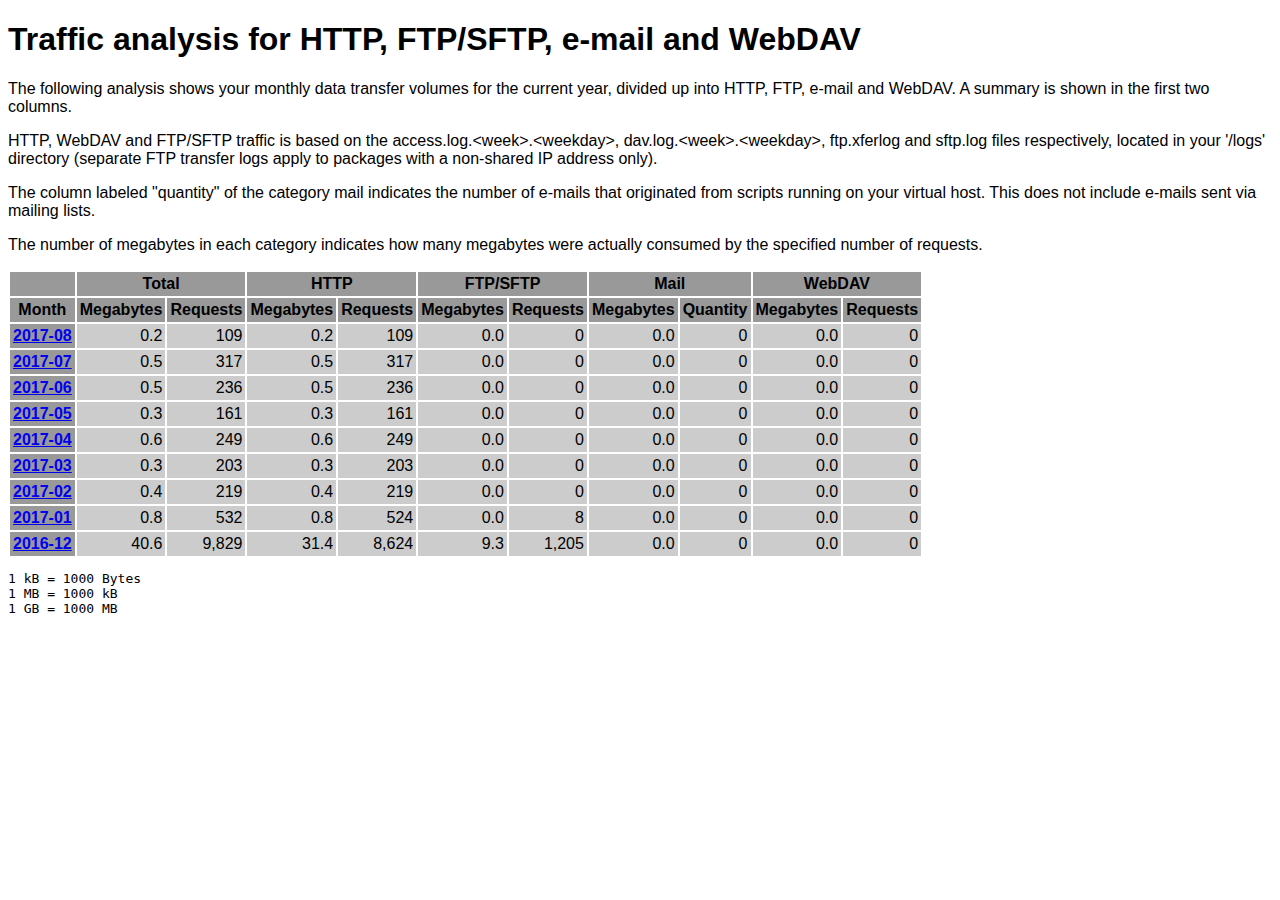
<file: logs/traffic.html/index.html>
<!DOCTYPE HTML PUBLIC "-//W3C//DTD HTML 4.01 Transitional//EN" "http://www.w3.org/TR/html4/loose.dtd">

<html>
<head>
<meta http-equiv="Content-Type" content="text/html; charset=utf-8">
<title>traffic.html</title>
<style type="text/css">
<!--
  em,h1,h2,h3,h4,h5,h6,form,input,br,hr,p,td,th,li,ul {
  font-family:Verdana,Arial,Helvetica,sans-serif; }

  td {color:#000000; background-color:#cccccc;}

  th {color:#000000; background-color:#999999;}
-->
</style>
</head>

<body bgcolor="#FFFFFF">


<!-- HEADER -->
<h1>Traffic analysis for HTTP, FTP/SFTP, e-mail and WebDAV</h1>
<p>
The following analysis shows your monthly data transfer volumes for
the current year, divided up into HTTP, FTP, e-mail and WebDAV.
A summary is shown in the first two columns.
</p>

<p>
HTTP, WebDAV and FTP/SFTP traffic is based on the access.log.&lt;week&gt;.&lt;weekday&gt;,
dav.log.&lt;week&gt;.&lt;weekday&gt;, ftp.xferlog and sftp.log files
respectively, located in your '/logs' directory (separate FTP transfer logs
apply to packages with a non-shared IP address only).
</p>

<p>
The column labeled "quantity" of the category mail indicates the number
of e-mails that originated from scripts running on your virtual host.
This does not include e-mails sent via mailing lists.
</p>

<p>
The number of megabytes in each category indicates how many megabytes
were actually consumed by the specified number of requests.
</p>

<table border="0" cellspacing="2" cellpadding="3">
<thead>
<tr>
<th></th>
<th colspan="2">Total</th>
<th colspan="2">HTTP</th>
<th colspan="2">FTP/SFTP</th>
<th colspan="2">Mail</th>
<th colspan="2">WebDAV</th>
</tr>
</thead>
<tbody>
<tr>
<th>Month</th>
<th>Megabytes</th><th>Requests</th>
<th>Megabytes</th><th>Requests</th>
<th>Megabytes</th><th>Requests</th>
<th>Megabytes</th><th>Quantity</th>
<th>Megabytes</th><th>Requests</th>
</tr>
<tr><th><a href="08.html">2017-08</a></th>
<td align="right">0.2</td><td align="right" style="border-left:0px;">109</td>
<td align="right">0.2</td><td align="right" style="border-left:0px;">109</td>
<td align="right">0.0</td><td align="right" style="border-left:0px;">0</td>
<td align="right">0.0</td><td align="right" style="border-left:0px;">0</td>
<td align="right">0.0</td><td align="right" style="border-left:0px;">0</td>
</tr>
<!-- 2017-08 0.155 109 0.155 109 0.000 0 0.000 0 0.000 0 -->
<tr><th><a href="07.html">2017-07</a></th>
<td align="right">0.5</td><td align="right" style="border-left:0px;">317</td>
<td align="right">0.5</td><td align="right" style="border-left:0px;">317</td>
<td align="right">0.0</td><td align="right" style="border-left:0px;">0</td>
<td align="right">0.0</td><td align="right" style="border-left:0px;">0</td>
<td align="right">0.0</td><td align="right" style="border-left:0px;">0</td>
</tr>
<!-- 2017-07 0.477 317 0.477 317 0.000 0 0.000 0 0.000 0 -->
<tr><th><a href="06.html">2017-06</a></th>
<td align="right">0.5</td><td align="right" style="border-left:0px;">236</td>
<td align="right">0.5</td><td align="right" style="border-left:0px;">236</td>
<td align="right">0.0</td><td align="right" style="border-left:0px;">0</td>
<td align="right">0.0</td><td align="right" style="border-left:0px;">0</td>
<td align="right">0.0</td><td align="right" style="border-left:0px;">0</td>
</tr>
<!-- 2017-06 0.498 236 0.498 236 0.000 0 0.000 0 0.000 0 -->
<tr><th><a href="05.html">2017-05</a></th>
<td align="right">0.3</td><td align="right" style="border-left:0px;">161</td>
<td align="right">0.3</td><td align="right" style="border-left:0px;">161</td>
<td align="right">0.0</td><td align="right" style="border-left:0px;">0</td>
<td align="right">0.0</td><td align="right" style="border-left:0px;">0</td>
<td align="right">0.0</td><td align="right" style="border-left:0px;">0</td>
</tr>
<!-- 2017-05 0.276 161 0.276 161 0.000 0 0.000 0 0.000 0 -->
<tr><th><a href="04.html">2017-04</a></th>
<td align="right">0.6</td><td align="right" style="border-left:0px;">249</td>
<td align="right">0.6</td><td align="right" style="border-left:0px;">249</td>
<td align="right">0.0</td><td align="right" style="border-left:0px;">0</td>
<td align="right">0.0</td><td align="right" style="border-left:0px;">0</td>
<td align="right">0.0</td><td align="right" style="border-left:0px;">0</td>
</tr>
<!-- 2017-04 0.647 249 0.647 249 0.000 0 0.000 0 0.000 0 -->
<tr><th><a href="03.html">2017-03</a></th>
<td align="right">0.3</td><td align="right" style="border-left:0px;">203</td>
<td align="right">0.3</td><td align="right" style="border-left:0px;">203</td>
<td align="right">0.0</td><td align="right" style="border-left:0px;">0</td>
<td align="right">0.0</td><td align="right" style="border-left:0px;">0</td>
<td align="right">0.0</td><td align="right" style="border-left:0px;">0</td>
</tr>
<!-- 2017-03 0.314 203 0.314 203 0.000 0 0.000 0 0.000 0 -->
<tr><th><a href="02.html">2017-02</a></th>
<td align="right">0.4</td><td align="right" style="border-left:0px;">219</td>
<td align="right">0.4</td><td align="right" style="border-left:0px;">219</td>
<td align="right">0.0</td><td align="right" style="border-left:0px;">0</td>
<td align="right">0.0</td><td align="right" style="border-left:0px;">0</td>
<td align="right">0.0</td><td align="right" style="border-left:0px;">0</td>
</tr>
<!-- 2017-02 0.370 219 0.370 219 0.000 0 0.000 0 0.000 0 -->
<tr><th><a href="01.html">2017-01</a></th>
<td align="right">0.8</td><td align="right" style="border-left:0px;">532</td>
<td align="right">0.8</td><td align="right" style="border-left:0px;">524</td>
<td align="right">0.0</td><td align="right" style="border-left:0px;">8</td>
<td align="right">0.0</td><td align="right" style="border-left:0px;">0</td>
<td align="right">0.0</td><td align="right" style="border-left:0px;">0</td>
</tr>
<!-- 2017-01 0.837 532 0.814 524 0.023 8 0.000 0 0.000 0 -->
<tr><th><a href="12.html">2016-12</a></th>
<td align="right">40.6</td><td align="right" style="border-left:0px;">9,829</td>
<td align="right">31.4</td><td align="right" style="border-left:0px;">8,624</td>
<td align="right">9.3</td><td align="right" style="border-left:0px;">1,205</td>
<td align="right">0.0</td><td align="right" style="border-left:0px;">0</td>
<td align="right">0.0</td><td align="right" style="border-left:0px;">0</td>
</tr>
<!-- 2016-12 40.637 9829 31.384 8624 9.253 1205 0.000 0 0.000 0 -->
</tbody>
</table>

<!-- FOOTER -->
<pre>
1 kB = 1000 Bytes
1 MB = 1000 kB
1 GB = 1000 MB
</pre>


</body>
</html>
</file>
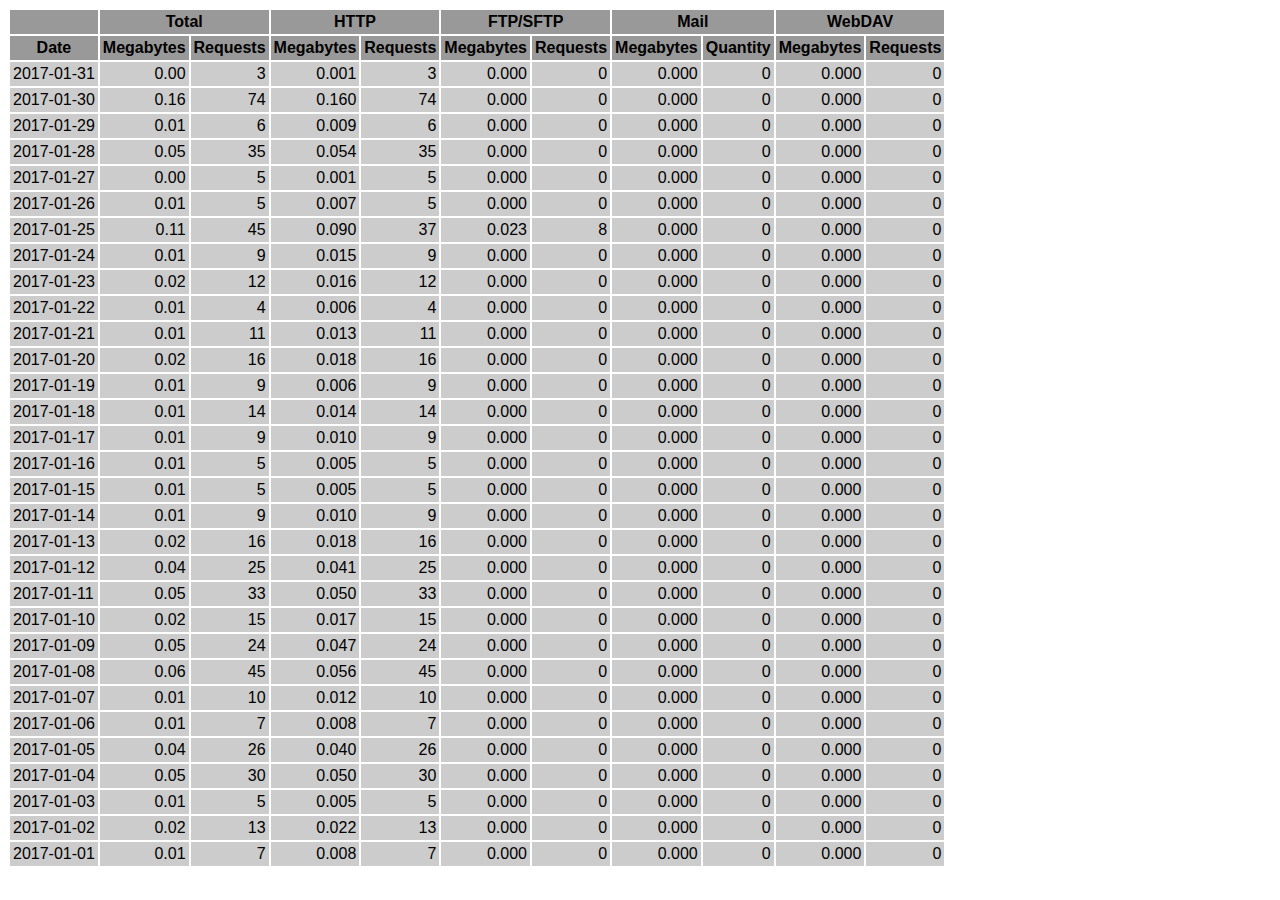
<file: logs/traffic.html/01.html>
<!DOCTYPE HTML PUBLIC "-//W3C//DTD HTML 4.01 Transitional//EN" "http://www.w3.org/TR/html4/loose.dtd">

<html>
<head>
<meta http-equiv="Content-Type" content="text/html; charset=utf-8">
<title>traffic.html</title>
<style type="text/css">
<!--
  em,h1,h2,h3,h4,h5,h6,form,input,br,hr,p,td,th,li,ul {
  font-family:Verdana,Arial,Helvetica,sans-serif; }

  td {color:#000000; background-color:#cccccc;}

  th {color:#000000; background-color:#999999;}
-->
</style>
</head>

<body bgcolor="#FFFFFF">

<table border="0" cellspacing="2" cellpadding="3">
<thead>
<tr>
<th></th>
<th colspan="2">Total</th>
<th colspan="2">HTTP</th>
<th colspan="2">FTP/SFTP</th>
<th colspan="2">Mail</th>
<th colspan="2">WebDAV</th>
</tr>
</thead>
<tbody>
<tr>
<th align="center">Date</th>
<th>Megabytes</th><th>Requests</th>
<th>Megabytes</th><th>Requests</th>
<th>Megabytes</th><th>Requests</th>
<th>Megabytes</th><th>Quantity</th>
<th>Megabytes</th><th>Requests</th>
</tr>
<tr>
<td>2017-01-31</td>
<td align="right">0.00</td><td align="right">3</td>
<td align=right>0.001</td><td align=right>3</td>
<td align=right>0.000</td><td align=right>0</td>
<td align=right>0.000</td><td align=right>0</td>
<td align=right>0.000</td><td align=right>0</td>
</tr>
<!-- 2017-01-31 0.001 3 0.001 3 0.000 0 0.000 0 0.000 0 -->
<tr>
<td>2017-01-30</td>
<td align="right">0.16</td><td align="right">74</td>
<td align=right>0.160</td><td align=right>74</td>
<td align=right>0.000</td><td align=right>0</td>
<td align=right>0.000</td><td align=right>0</td>
<td align=right>0.000</td><td align=right>0</td>
</tr>
<!-- 2017-01-30 0.160 74 0.160 74 0.000 0 0.000 0 0.000 0 -->
<tr>
<td>2017-01-29</td>
<td align="right">0.01</td><td align="right">6</td>
<td align=right>0.009</td><td align=right>6</td>
<td align=right>0.000</td><td align=right>0</td>
<td align=right>0.000</td><td align=right>0</td>
<td align=right>0.000</td><td align=right>0</td>
</tr>
<!-- 2017-01-29 0.009 6 0.009 6 0.000 0 0.000 0 0.000 0 -->
<tr>
<td>2017-01-28</td>
<td align="right">0.05</td><td align="right">35</td>
<td align=right>0.054</td><td align=right>35</td>
<td align=right>0.000</td><td align=right>0</td>
<td align=right>0.000</td><td align=right>0</td>
<td align=right>0.000</td><td align=right>0</td>
</tr>
<!-- 2017-01-28 0.054 35 0.054 35 0.000 0 0.000 0 0.000 0 -->
<tr>
<td>2017-01-27</td>
<td align="right">0.00</td><td align="right">5</td>
<td align=right>0.001</td><td align=right>5</td>
<td align=right>0.000</td><td align=right>0</td>
<td align=right>0.000</td><td align=right>0</td>
<td align=right>0.000</td><td align=right>0</td>
</tr>
<!-- 2017-01-27 0.001 5 0.001 5 0.000 0 0.000 0 0.000 0 -->
<tr>
<td>2017-01-26</td>
<td align="right">0.01</td><td align="right">5</td>
<td align=right>0.007</td><td align=right>5</td>
<td align=right>0.000</td><td align=right>0</td>
<td align=right>0.000</td><td align=right>0</td>
<td align=right>0.000</td><td align=right>0</td>
</tr>
<!-- 2017-01-26 0.007 5 0.007 5 0.000 0 0.000 0 0.000 0 -->
<tr>
<td>2017-01-25</td>
<td align="right">0.11</td><td align="right">45</td>
<td align=right>0.090</td><td align=right>37</td>
<td align=right>0.023</td><td align=right>8</td>
<td align=right>0.000</td><td align=right>0</td>
<td align=right>0.000</td><td align=right>0</td>
</tr>
<!-- 2017-01-25 0.113 45 0.090 37 0.023 8 0.000 0 0.000 0 -->
<tr>
<td>2017-01-24</td>
<td align="right">0.01</td><td align="right">9</td>
<td align=right>0.015</td><td align=right>9</td>
<td align=right>0.000</td><td align=right>0</td>
<td align=right>0.000</td><td align=right>0</td>
<td align=right>0.000</td><td align=right>0</td>
</tr>
<!-- 2017-01-24 0.015 9 0.015 9 0.000 0 0.000 0 0.000 0 -->
<tr>
<td>2017-01-23</td>
<td align="right">0.02</td><td align="right">12</td>
<td align=right>0.016</td><td align=right>12</td>
<td align=right>0.000</td><td align=right>0</td>
<td align=right>0.000</td><td align=right>0</td>
<td align=right>0.000</td><td align=right>0</td>
</tr>
<!-- 2017-01-23 0.016 12 0.016 12 0.000 0 0.000 0 0.000 0 -->
<tr>
<td>2017-01-22</td>
<td align="right">0.01</td><td align="right">4</td>
<td align=right>0.006</td><td align=right>4</td>
<td align=right>0.000</td><td align=right>0</td>
<td align=right>0.000</td><td align=right>0</td>
<td align=right>0.000</td><td align=right>0</td>
</tr>
<!-- 2017-01-22 0.006 4 0.006 4 0.000 0 0.000 0 0.000 0 -->
<tr>
<td>2017-01-21</td>
<td align="right">0.01</td><td align="right">11</td>
<td align=right>0.013</td><td align=right>11</td>
<td align=right>0.000</td><td align=right>0</td>
<td align=right>0.000</td><td align=right>0</td>
<td align=right>0.000</td><td align=right>0</td>
</tr>
<!-- 2017-01-21 0.013 11 0.013 11 0.000 0 0.000 0 0.000 0 -->
<tr>
<td>2017-01-20</td>
<td align="right">0.02</td><td align="right">16</td>
<td align=right>0.018</td><td align=right>16</td>
<td align=right>0.000</td><td align=right>0</td>
<td align=right>0.000</td><td align=right>0</td>
<td align=right>0.000</td><td align=right>0</td>
</tr>
<!-- 2017-01-20 0.018 16 0.018 16 0.000 0 0.000 0 0.000 0 -->
<tr>
<td>2017-01-19</td>
<td align="right">0.01</td><td align="right">9</td>
<td align=right>0.006</td><td align=right>9</td>
<td align=right>0.000</td><td align=right>0</td>
<td align=right>0.000</td><td align=right>0</td>
<td align=right>0.000</td><td align=right>0</td>
</tr>
<!-- 2017-01-19 0.006 9 0.006 9 0.000 0 0.000 0 0.000 0 -->
<tr>
<td>2017-01-18</td>
<td align="right">0.01</td><td align="right">14</td>
<td align=right>0.014</td><td align=right>14</td>
<td align=right>0.000</td><td align=right>0</td>
<td align=right>0.000</td><td align=right>0</td>
<td align=right>0.000</td><td align=right>0</td>
</tr>
<!-- 2017-01-18 0.014 14 0.014 14 0.000 0 0.000 0 0.000 0 -->
<tr>
<td>2017-01-17</td>
<td align="right">0.01</td><td align="right">9</td>
<td align=right>0.010</td><td align=right>9</td>
<td align=right>0.000</td><td align=right>0</td>
<td align=right>0.000</td><td align=right>0</td>
<td align=right>0.000</td><td align=right>0</td>
</tr>
<!-- 2017-01-17 0.010 9 0.010 9 0.000 0 0.000 0 0.000 0 -->
<tr>
<td>2017-01-16</td>
<td align="right">0.01</td><td align="right">5</td>
<td align=right>0.005</td><td align=right>5</td>
<td align=right>0.000</td><td align=right>0</td>
<td align=right>0.000</td><td align=right>0</td>
<td align=right>0.000</td><td align=right>0</td>
</tr>
<!-- 2017-01-16 0.005 5 0.005 5 0.000 0 0.000 0 0.000 0 -->
<tr>
<td>2017-01-15</td>
<td align="right">0.01</td><td align="right">5</td>
<td align=right>0.005</td><td align=right>5</td>
<td align=right>0.000</td><td align=right>0</td>
<td align=right>0.000</td><td align=right>0</td>
<td align=right>0.000</td><td align=right>0</td>
</tr>
<!-- 2017-01-15 0.005 5 0.005 5 0.000 0 0.000 0 0.000 0 -->
<tr>
<td>2017-01-14</td>
<td align="right">0.01</td><td align="right">9</td>
<td align=right>0.010</td><td align=right>9</td>
<td align=right>0.000</td><td align=right>0</td>
<td align=right>0.000</td><td align=right>0</td>
<td align=right>0.000</td><td align=right>0</td>
</tr>
<!-- 2017-01-14 0.010 9 0.010 9 0.000 0 0.000 0 0.000 0 -->
<tr>
<td>2017-01-13</td>
<td align="right">0.02</td><td align="right">16</td>
<td align=right>0.018</td><td align=right>16</td>
<td align=right>0.000</td><td align=right>0</td>
<td align=right>0.000</td><td align=right>0</td>
<td align=right>0.000</td><td align=right>0</td>
</tr>
<!-- 2017-01-13 0.018 16 0.018 16 0.000 0 0.000 0 0.000 0 -->
<tr>
<td>2017-01-12</td>
<td align="right">0.04</td><td align="right">25</td>
<td align=right>0.041</td><td align=right>25</td>
<td align=right>0.000</td><td align=right>0</td>
<td align=right>0.000</td><td align=right>0</td>
<td align=right>0.000</td><td align=right>0</td>
</tr>
<!-- 2017-01-12 0.041 25 0.041 25 0.000 0 0.000 0 0.000 0 -->
<tr>
<td>2017-01-11</td>
<td align="right">0.05</td><td align="right">33</td>
<td align=right>0.050</td><td align=right>33</td>
<td align=right>0.000</td><td align=right>0</td>
<td align=right>0.000</td><td align=right>0</td>
<td align=right>0.000</td><td align=right>0</td>
</tr>
<!-- 2017-01-11 0.050 33 0.050 33 0.000 0 0.000 0 0.000 0 -->
<tr>
<td>2017-01-10</td>
<td align="right">0.02</td><td align="right">15</td>
<td align=right>0.017</td><td align=right>15</td>
<td align=right>0.000</td><td align=right>0</td>
<td align=right>0.000</td><td align=right>0</td>
<td align=right>0.000</td><td align=right>0</td>
</tr>
<!-- 2017-01-10 0.017 15 0.017 15 0.000 0 0.000 0 0.000 0 -->
<tr>
<td>2017-01-09</td>
<td align="right">0.05</td><td align="right">24</td>
<td align=right>0.047</td><td align=right>24</td>
<td align=right>0.000</td><td align=right>0</td>
<td align=right>0.000</td><td align=right>0</td>
<td align=right>0.000</td><td align=right>0</td>
</tr>
<!-- 2017-01-09 0.047 24 0.047 24 0.000 0 0.000 0 0.000 0 -->
<tr>
<td>2017-01-08</td>
<td align="right">0.06</td><td align="right">45</td>
<td align=right>0.056</td><td align=right>45</td>
<td align=right>0.000</td><td align=right>0</td>
<td align=right>0.000</td><td align=right>0</td>
<td align=right>0.000</td><td align=right>0</td>
</tr>
<!-- 2017-01-08 0.056 45 0.056 45 0.000 0 0.000 0 0.000 0 -->
<tr>
<td>2017-01-07</td>
<td align="right">0.01</td><td align="right">10</td>
<td align=right>0.012</td><td align=right>10</td>
<td align=right>0.000</td><td align=right>0</td>
<td align=right>0.000</td><td align=right>0</td>
<td align=right>0.000</td><td align=right>0</td>
</tr>
<!-- 2017-01-07 0.012 10 0.012 10 0.000 0 0.000 0 0.000 0 -->
<tr>
<td>2017-01-06</td>
<td align="right">0.01</td><td align="right">7</td>
<td align=right>0.008</td><td align=right>7</td>
<td align=right>0.000</td><td align=right>0</td>
<td align=right>0.000</td><td align=right>0</td>
<td align=right>0.000</td><td align=right>0</td>
</tr>
<!-- 2017-01-06 0.008 7 0.008 7 0.000 0 0.000 0 0.000 0 -->
<tr>
<td>2017-01-05</td>
<td align="right">0.04</td><td align="right">26</td>
<td align=right>0.040</td><td align=right>26</td>
<td align=right>0.000</td><td align=right>0</td>
<td align=right>0.000</td><td align=right>0</td>
<td align=right>0.000</td><td align=right>0</td>
</tr>
<!-- 2017-01-05 0.040 26 0.040 26 0.000 0 0.000 0 0.000 0 -->
<tr>
<td>2017-01-04</td>
<td align="right">0.05</td><td align="right">30</td>
<td align=right>0.050</td><td align=right>30</td>
<td align=right>0.000</td><td align=right>0</td>
<td align=right>0.000</td><td align=right>0</td>
<td align=right>0.000</td><td align=right>0</td>
</tr>
<!-- 2017-01-04 0.050 30 0.050 30 0.000 0 0.000 0 0.000 0 -->
<tr>
<td>2017-01-03</td>
<td align="right">0.01</td><td align="right">5</td>
<td align=right>0.005</td><td align=right>5</td>
<td align=right>0.000</td><td align=right>0</td>
<td align=right>0.000</td><td align=right>0</td>
<td align=right>0.000</td><td align=right>0</td>
</tr>
<!-- 2017-01-03 0.005 5 0.005 5 0.000 0 0.000 0 0.000 0 -->
<tr>
<td>2017-01-02</td>
<td align="right">0.02</td><td align="right">13</td>
<td align=right>0.022</td><td align=right>13</td>
<td align=right>0.000</td><td align=right>0</td>
<td align=right>0.000</td><td align=right>0</td>
<td align=right>0.000</td><td align=right>0</td>
</tr>
<!-- 2017-01-02 0.022 13 0.022 13 0.000 0 0.000 0 0.000 0 -->
<tr>
<td>2017-01-01</td>
<td align="right">0.01</td><td align="right">7</td>
<td align=right>0.008</td><td align=right>7</td>
<td align=right>0.000</td><td align=right>0</td>
<td align=right>0.000</td><td align=right>0</td>
<td align=right>0.000</td><td align=right>0</td>
</tr>
<!-- 2017-01-01 0.008 7 0.008 7 0.000 0 0.000 0 0.000 0 -->
</tbody>
</table>

</body>
</html>
</file>
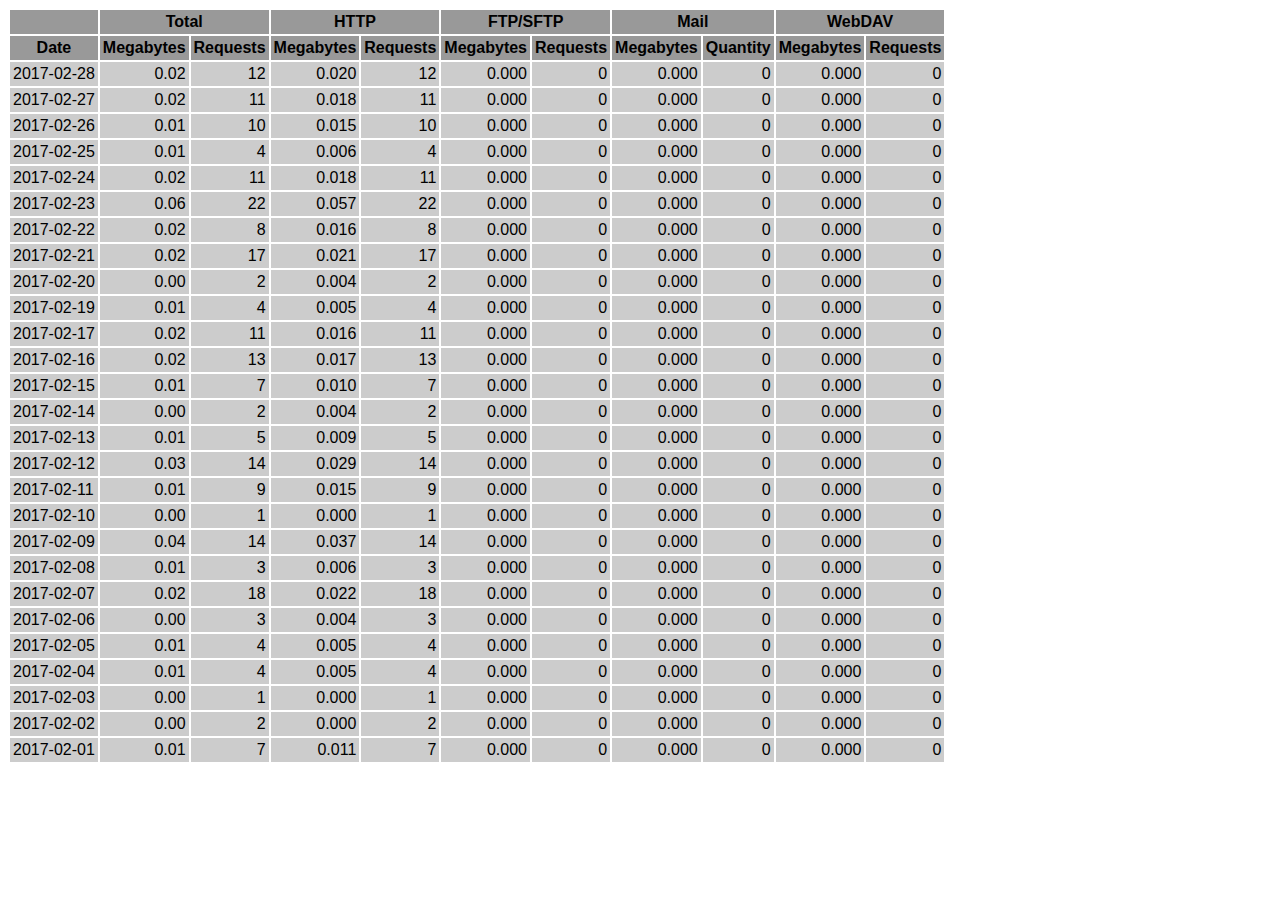
<file: logs/traffic.html/02.html>
<!DOCTYPE HTML PUBLIC "-//W3C//DTD HTML 4.01 Transitional//EN" "http://www.w3.org/TR/html4/loose.dtd">

<html>
<head>
<meta http-equiv="Content-Type" content="text/html; charset=utf-8">
<title>traffic.html</title>
<style type="text/css">
<!--
  em,h1,h2,h3,h4,h5,h6,form,input,br,hr,p,td,th,li,ul {
  font-family:Verdana,Arial,Helvetica,sans-serif; }

  td {color:#000000; background-color:#cccccc;}

  th {color:#000000; background-color:#999999;}
-->
</style>
</head>

<body bgcolor="#FFFFFF">

<table border="0" cellspacing="2" cellpadding="3">
<thead>
<tr>
<th></th>
<th colspan="2">Total</th>
<th colspan="2">HTTP</th>
<th colspan="2">FTP/SFTP</th>
<th colspan="2">Mail</th>
<th colspan="2">WebDAV</th>
</tr>
</thead>
<tbody>
<tr>
<th align="center">Date</th>
<th>Megabytes</th><th>Requests</th>
<th>Megabytes</th><th>Requests</th>
<th>Megabytes</th><th>Requests</th>
<th>Megabytes</th><th>Quantity</th>
<th>Megabytes</th><th>Requests</th>
</tr>
<tr>
<td>2017-02-28</td>
<td align="right">0.02</td><td align="right">12</td>
<td align=right>0.020</td><td align=right>12</td>
<td align=right>0.000</td><td align=right>0</td>
<td align=right>0.000</td><td align=right>0</td>
<td align=right>0.000</td><td align=right>0</td>
</tr>
<!-- 2017-02-28 0.020 12 0.020 12 0.000 0 0.000 0 0.000 0 -->
<tr>
<td>2017-02-27</td>
<td align="right">0.02</td><td align="right">11</td>
<td align=right>0.018</td><td align=right>11</td>
<td align=right>0.000</td><td align=right>0</td>
<td align=right>0.000</td><td align=right>0</td>
<td align=right>0.000</td><td align=right>0</td>
</tr>
<!-- 2017-02-27 0.018 11 0.018 11 0.000 0 0.000 0 0.000 0 -->
<tr>
<td>2017-02-26</td>
<td align="right">0.01</td><td align="right">10</td>
<td align=right>0.015</td><td align=right>10</td>
<td align=right>0.000</td><td align=right>0</td>
<td align=right>0.000</td><td align=right>0</td>
<td align=right>0.000</td><td align=right>0</td>
</tr>
<!-- 2017-02-26 0.015 10 0.015 10 0.000 0 0.000 0 0.000 0 -->
<tr>
<td>2017-02-25</td>
<td align="right">0.01</td><td align="right">4</td>
<td align=right>0.006</td><td align=right>4</td>
<td align=right>0.000</td><td align=right>0</td>
<td align=right>0.000</td><td align=right>0</td>
<td align=right>0.000</td><td align=right>0</td>
</tr>
<!-- 2017-02-25 0.006 4 0.006 4 0.000 0 0.000 0 0.000 0 -->
<tr>
<td>2017-02-24</td>
<td align="right">0.02</td><td align="right">11</td>
<td align=right>0.018</td><td align=right>11</td>
<td align=right>0.000</td><td align=right>0</td>
<td align=right>0.000</td><td align=right>0</td>
<td align=right>0.000</td><td align=right>0</td>
</tr>
<!-- 2017-02-24 0.018 11 0.018 11 0.000 0 0.000 0 0.000 0 -->
<tr>
<td>2017-02-23</td>
<td align="right">0.06</td><td align="right">22</td>
<td align=right>0.057</td><td align=right>22</td>
<td align=right>0.000</td><td align=right>0</td>
<td align=right>0.000</td><td align=right>0</td>
<td align=right>0.000</td><td align=right>0</td>
</tr>
<!-- 2017-02-23 0.057 22 0.057 22 0.000 0 0.000 0 0.000 0 -->
<tr>
<td>2017-02-22</td>
<td align="right">0.02</td><td align="right">8</td>
<td align=right>0.016</td><td align=right>8</td>
<td align=right>0.000</td><td align=right>0</td>
<td align=right>0.000</td><td align=right>0</td>
<td align=right>0.000</td><td align=right>0</td>
</tr>
<!-- 2017-02-22 0.016 8 0.016 8 0.000 0 0.000 0 0.000 0 -->
<tr>
<td>2017-02-21</td>
<td align="right">0.02</td><td align="right">17</td>
<td align=right>0.021</td><td align=right>17</td>
<td align=right>0.000</td><td align=right>0</td>
<td align=right>0.000</td><td align=right>0</td>
<td align=right>0.000</td><td align=right>0</td>
</tr>
<!-- 2017-02-21 0.021 17 0.021 17 0.000 0 0.000 0 0.000 0 -->
<tr>
<td>2017-02-20</td>
<td align="right">0.00</td><td align="right">2</td>
<td align=right>0.004</td><td align=right>2</td>
<td align=right>0.000</td><td align=right>0</td>
<td align=right>0.000</td><td align=right>0</td>
<td align=right>0.000</td><td align=right>0</td>
</tr>
<!-- 2017-02-20 0.004 2 0.004 2 0.000 0 0.000 0 0.000 0 -->
<tr>
<td>2017-02-19</td>
<td align="right">0.01</td><td align="right">4</td>
<td align=right>0.005</td><td align=right>4</td>
<td align=right>0.000</td><td align=right>0</td>
<td align=right>0.000</td><td align=right>0</td>
<td align=right>0.000</td><td align=right>0</td>
</tr>
<!-- 2017-02-19 0.005 4 0.005 4 0.000 0 0.000 0 0.000 0 -->
<tr>
<td>2017-02-17</td>
<td align="right">0.02</td><td align="right">11</td>
<td align=right>0.016</td><td align=right>11</td>
<td align=right>0.000</td><td align=right>0</td>
<td align=right>0.000</td><td align=right>0</td>
<td align=right>0.000</td><td align=right>0</td>
</tr>
<!-- 2017-02-17 0.016 11 0.016 11 0.000 0 0.000 0 0.000 0 -->
<tr>
<td>2017-02-16</td>
<td align="right">0.02</td><td align="right">13</td>
<td align=right>0.017</td><td align=right>13</td>
<td align=right>0.000</td><td align=right>0</td>
<td align=right>0.000</td><td align=right>0</td>
<td align=right>0.000</td><td align=right>0</td>
</tr>
<!-- 2017-02-16 0.017 13 0.017 13 0.000 0 0.000 0 0.000 0 -->
<tr>
<td>2017-02-15</td>
<td align="right">0.01</td><td align="right">7</td>
<td align=right>0.010</td><td align=right>7</td>
<td align=right>0.000</td><td align=right>0</td>
<td align=right>0.000</td><td align=right>0</td>
<td align=right>0.000</td><td align=right>0</td>
</tr>
<!-- 2017-02-15 0.010 7 0.010 7 0.000 0 0.000 0 0.000 0 -->
<tr>
<td>2017-02-14</td>
<td align="right">0.00</td><td align="right">2</td>
<td align=right>0.004</td><td align=right>2</td>
<td align=right>0.000</td><td align=right>0</td>
<td align=right>0.000</td><td align=right>0</td>
<td align=right>0.000</td><td align=right>0</td>
</tr>
<!-- 2017-02-14 0.004 2 0.004 2 0.000 0 0.000 0 0.000 0 -->
<tr>
<td>2017-02-13</td>
<td align="right">0.01</td><td align="right">5</td>
<td align=right>0.009</td><td align=right>5</td>
<td align=right>0.000</td><td align=right>0</td>
<td align=right>0.000</td><td align=right>0</td>
<td align=right>0.000</td><td align=right>0</td>
</tr>
<!-- 2017-02-13 0.009 5 0.009 5 0.000 0 0.000 0 0.000 0 -->
<tr>
<td>2017-02-12</td>
<td align="right">0.03</td><td align="right">14</td>
<td align=right>0.029</td><td align=right>14</td>
<td align=right>0.000</td><td align=right>0</td>
<td align=right>0.000</td><td align=right>0</td>
<td align=right>0.000</td><td align=right>0</td>
</tr>
<!-- 2017-02-12 0.029 14 0.029 14 0.000 0 0.000 0 0.000 0 -->
<tr>
<td>2017-02-11</td>
<td align="right">0.01</td><td align="right">9</td>
<td align=right>0.015</td><td align=right>9</td>
<td align=right>0.000</td><td align=right>0</td>
<td align=right>0.000</td><td align=right>0</td>
<td align=right>0.000</td><td align=right>0</td>
</tr>
<!-- 2017-02-11 0.015 9 0.015 9 0.000 0 0.000 0 0.000 0 -->
<tr>
<td>2017-02-10</td>
<td align="right">0.00</td><td align="right">1</td>
<td align=right>0.000</td><td align=right>1</td>
<td align=right>0.000</td><td align=right>0</td>
<td align=right>0.000</td><td align=right>0</td>
<td align=right>0.000</td><td align=right>0</td>
</tr>
<!-- 2017-02-10 0.000 1 0.000 1 0.000 0 0.000 0 0.000 0 -->
<tr>
<td>2017-02-09</td>
<td align="right">0.04</td><td align="right">14</td>
<td align=right>0.037</td><td align=right>14</td>
<td align=right>0.000</td><td align=right>0</td>
<td align=right>0.000</td><td align=right>0</td>
<td align=right>0.000</td><td align=right>0</td>
</tr>
<!-- 2017-02-09 0.037 14 0.037 14 0.000 0 0.000 0 0.000 0 -->
<tr>
<td>2017-02-08</td>
<td align="right">0.01</td><td align="right">3</td>
<td align=right>0.006</td><td align=right>3</td>
<td align=right>0.000</td><td align=right>0</td>
<td align=right>0.000</td><td align=right>0</td>
<td align=right>0.000</td><td align=right>0</td>
</tr>
<!-- 2017-02-08 0.006 3 0.006 3 0.000 0 0.000 0 0.000 0 -->
<tr>
<td>2017-02-07</td>
<td align="right">0.02</td><td align="right">18</td>
<td align=right>0.022</td><td align=right>18</td>
<td align=right>0.000</td><td align=right>0</td>
<td align=right>0.000</td><td align=right>0</td>
<td align=right>0.000</td><td align=right>0</td>
</tr>
<!-- 2017-02-07 0.022 18 0.022 18 0.000 0 0.000 0 0.000 0 -->
<tr>
<td>2017-02-06</td>
<td align="right">0.00</td><td align="right">3</td>
<td align=right>0.004</td><td align=right>3</td>
<td align=right>0.000</td><td align=right>0</td>
<td align=right>0.000</td><td align=right>0</td>
<td align=right>0.000</td><td align=right>0</td>
</tr>
<!-- 2017-02-06 0.004 3 0.004 3 0.000 0 0.000 0 0.000 0 -->
<tr>
<td>2017-02-05</td>
<td align="right">0.01</td><td align="right">4</td>
<td align=right>0.005</td><td align=right>4</td>
<td align=right>0.000</td><td align=right>0</td>
<td align=right>0.000</td><td align=right>0</td>
<td align=right>0.000</td><td align=right>0</td>
</tr>
<!-- 2017-02-05 0.005 4 0.005 4 0.000 0 0.000 0 0.000 0 -->
<tr>
<td>2017-02-04</td>
<td align="right">0.01</td><td align="right">4</td>
<td align=right>0.005</td><td align=right>4</td>
<td align=right>0.000</td><td align=right>0</td>
<td align=right>0.000</td><td align=right>0</td>
<td align=right>0.000</td><td align=right>0</td>
</tr>
<!-- 2017-02-04 0.005 4 0.005 4 0.000 0 0.000 0 0.000 0 -->
<tr>
<td>2017-02-03</td>
<td align="right">0.00</td><td align="right">1</td>
<td align=right>0.000</td><td align=right>1</td>
<td align=right>0.000</td><td align=right>0</td>
<td align=right>0.000</td><td align=right>0</td>
<td align=right>0.000</td><td align=right>0</td>
</tr>
<!-- 2017-02-03 0.000 1 0.000 1 0.000 0 0.000 0 0.000 0 -->
<tr>
<td>2017-02-02</td>
<td align="right">0.00</td><td align="right">2</td>
<td align=right>0.000</td><td align=right>2</td>
<td align=right>0.000</td><td align=right>0</td>
<td align=right>0.000</td><td align=right>0</td>
<td align=right>0.000</td><td align=right>0</td>
</tr>
<!-- 2017-02-02 0.000 2 0.000 2 0.000 0 0.000 0 0.000 0 -->
<tr>
<td>2017-02-01</td>
<td align="right">0.01</td><td align="right">7</td>
<td align=right>0.011</td><td align=right>7</td>
<td align=right>0.000</td><td align=right>0</td>
<td align=right>0.000</td><td align=right>0</td>
<td align=right>0.000</td><td align=right>0</td>
</tr>
<!-- 2017-02-01 0.011 7 0.011 7 0.000 0 0.000 0 0.000 0 -->
</tbody>
</table>

</body>
</html>
</file>
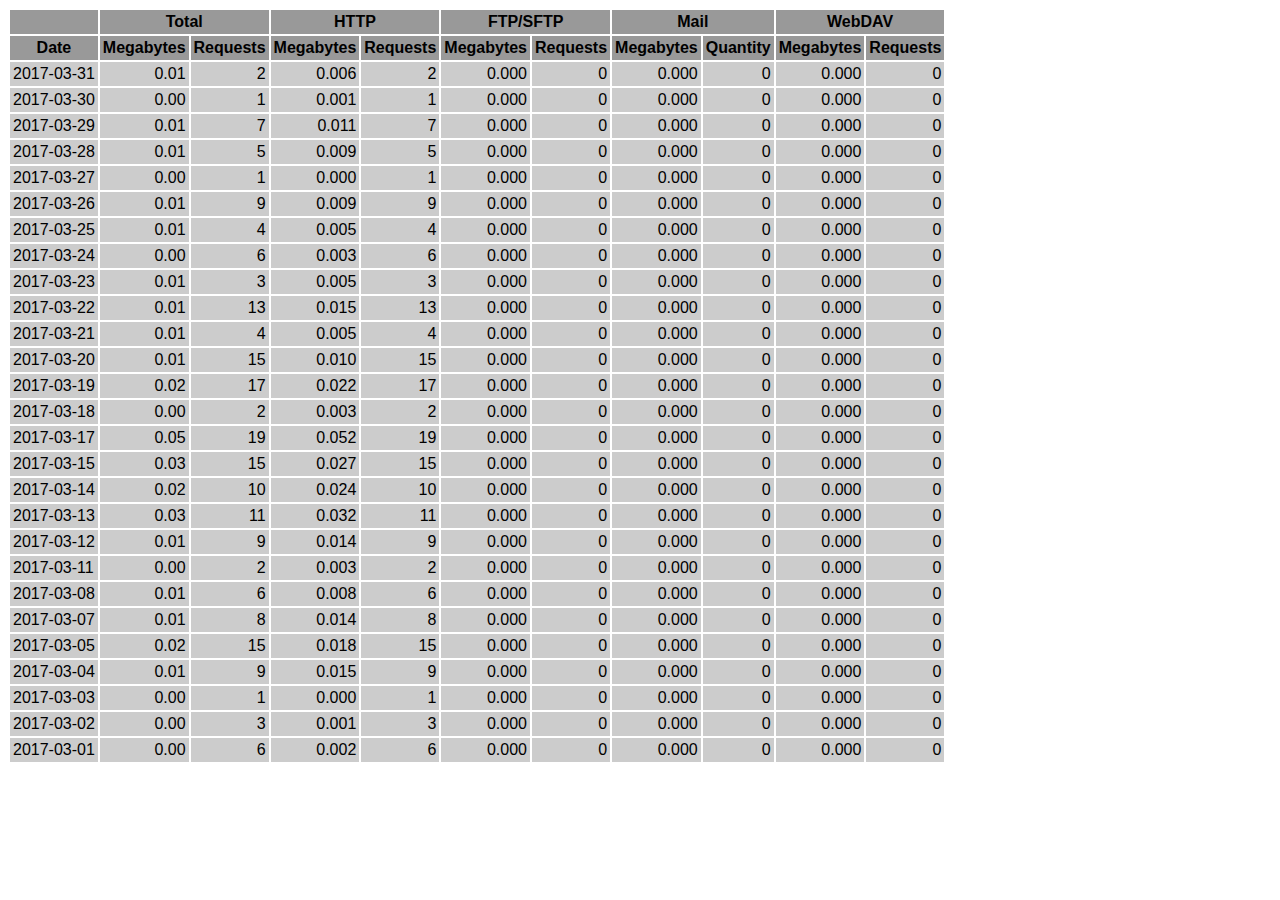
<file: logs/traffic.html/03.html>
<!DOCTYPE HTML PUBLIC "-//W3C//DTD HTML 4.01 Transitional//EN" "http://www.w3.org/TR/html4/loose.dtd">

<html>
<head>
<meta http-equiv="Content-Type" content="text/html; charset=utf-8">
<title>traffic.html</title>
<style type="text/css">
<!--
  em,h1,h2,h3,h4,h5,h6,form,input,br,hr,p,td,th,li,ul {
  font-family:Verdana,Arial,Helvetica,sans-serif; }

  td {color:#000000; background-color:#cccccc;}

  th {color:#000000; background-color:#999999;}
-->
</style>
</head>

<body bgcolor="#FFFFFF">

<table border="0" cellspacing="2" cellpadding="3">
<thead>
<tr>
<th></th>
<th colspan="2">Total</th>
<th colspan="2">HTTP</th>
<th colspan="2">FTP/SFTP</th>
<th colspan="2">Mail</th>
<th colspan="2">WebDAV</th>
</tr>
</thead>
<tbody>
<tr>
<th align="center">Date</th>
<th>Megabytes</th><th>Requests</th>
<th>Megabytes</th><th>Requests</th>
<th>Megabytes</th><th>Requests</th>
<th>Megabytes</th><th>Quantity</th>
<th>Megabytes</th><th>Requests</th>
</tr>
<tr>
<td>2017-03-31</td>
<td align="right">0.01</td><td align="right">2</td>
<td align=right>0.006</td><td align=right>2</td>
<td align=right>0.000</td><td align=right>0</td>
<td align=right>0.000</td><td align=right>0</td>
<td align=right>0.000</td><td align=right>0</td>
</tr>
<!-- 2017-03-31 0.006 2 0.006 2 0.000 0 0.000 0 0.000 0 -->
<tr>
<td>2017-03-30</td>
<td align="right">0.00</td><td align="right">1</td>
<td align=right>0.001</td><td align=right>1</td>
<td align=right>0.000</td><td align=right>0</td>
<td align=right>0.000</td><td align=right>0</td>
<td align=right>0.000</td><td align=right>0</td>
</tr>
<!-- 2017-03-30 0.001 1 0.001 1 0.000 0 0.000 0 0.000 0 -->
<tr>
<td>2017-03-29</td>
<td align="right">0.01</td><td align="right">7</td>
<td align=right>0.011</td><td align=right>7</td>
<td align=right>0.000</td><td align=right>0</td>
<td align=right>0.000</td><td align=right>0</td>
<td align=right>0.000</td><td align=right>0</td>
</tr>
<!-- 2017-03-29 0.011 7 0.011 7 0.000 0 0.000 0 0.000 0 -->
<tr>
<td>2017-03-28</td>
<td align="right">0.01</td><td align="right">5</td>
<td align=right>0.009</td><td align=right>5</td>
<td align=right>0.000</td><td align=right>0</td>
<td align=right>0.000</td><td align=right>0</td>
<td align=right>0.000</td><td align=right>0</td>
</tr>
<!-- 2017-03-28 0.009 5 0.009 5 0.000 0 0.000 0 0.000 0 -->
<tr>
<td>2017-03-27</td>
<td align="right">0.00</td><td align="right">1</td>
<td align=right>0.000</td><td align=right>1</td>
<td align=right>0.000</td><td align=right>0</td>
<td align=right>0.000</td><td align=right>0</td>
<td align=right>0.000</td><td align=right>0</td>
</tr>
<!-- 2017-03-27 0.000 1 0.000 1 0.000 0 0.000 0 0.000 0 -->
<tr>
<td>2017-03-26</td>
<td align="right">0.01</td><td align="right">9</td>
<td align=right>0.009</td><td align=right>9</td>
<td align=right>0.000</td><td align=right>0</td>
<td align=right>0.000</td><td align=right>0</td>
<td align=right>0.000</td><td align=right>0</td>
</tr>
<!-- 2017-03-26 0.009 9 0.009 9 0.000 0 0.000 0 0.000 0 -->
<tr>
<td>2017-03-25</td>
<td align="right">0.01</td><td align="right">4</td>
<td align=right>0.005</td><td align=right>4</td>
<td align=right>0.000</td><td align=right>0</td>
<td align=right>0.000</td><td align=right>0</td>
<td align=right>0.000</td><td align=right>0</td>
</tr>
<!-- 2017-03-25 0.005 4 0.005 4 0.000 0 0.000 0 0.000 0 -->
<tr>
<td>2017-03-24</td>
<td align="right">0.00</td><td align="right">6</td>
<td align=right>0.003</td><td align=right>6</td>
<td align=right>0.000</td><td align=right>0</td>
<td align=right>0.000</td><td align=right>0</td>
<td align=right>0.000</td><td align=right>0</td>
</tr>
<!-- 2017-03-24 0.003 6 0.003 6 0.000 0 0.000 0 0.000 0 -->
<tr>
<td>2017-03-23</td>
<td align="right">0.01</td><td align="right">3</td>
<td align=right>0.005</td><td align=right>3</td>
<td align=right>0.000</td><td align=right>0</td>
<td align=right>0.000</td><td align=right>0</td>
<td align=right>0.000</td><td align=right>0</td>
</tr>
<!-- 2017-03-23 0.005 3 0.005 3 0.000 0 0.000 0 0.000 0 -->
<tr>
<td>2017-03-22</td>
<td align="right">0.01</td><td align="right">13</td>
<td align=right>0.015</td><td align=right>13</td>
<td align=right>0.000</td><td align=right>0</td>
<td align=right>0.000</td><td align=right>0</td>
<td align=right>0.000</td><td align=right>0</td>
</tr>
<!-- 2017-03-22 0.015 13 0.015 13 0.000 0 0.000 0 0.000 0 -->
<tr>
<td>2017-03-21</td>
<td align="right">0.01</td><td align="right">4</td>
<td align=right>0.005</td><td align=right>4</td>
<td align=right>0.000</td><td align=right>0</td>
<td align=right>0.000</td><td align=right>0</td>
<td align=right>0.000</td><td align=right>0</td>
</tr>
<!-- 2017-03-21 0.005 4 0.005 4 0.000 0 0.000 0 0.000 0 -->
<tr>
<td>2017-03-20</td>
<td align="right">0.01</td><td align="right">15</td>
<td align=right>0.010</td><td align=right>15</td>
<td align=right>0.000</td><td align=right>0</td>
<td align=right>0.000</td><td align=right>0</td>
<td align=right>0.000</td><td align=right>0</td>
</tr>
<!-- 2017-03-20 0.010 15 0.010 15 0.000 0 0.000 0 0.000 0 -->
<tr>
<td>2017-03-19</td>
<td align="right">0.02</td><td align="right">17</td>
<td align=right>0.022</td><td align=right>17</td>
<td align=right>0.000</td><td align=right>0</td>
<td align=right>0.000</td><td align=right>0</td>
<td align=right>0.000</td><td align=right>0</td>
</tr>
<!-- 2017-03-19 0.022 17 0.022 17 0.000 0 0.000 0 0.000 0 -->
<tr>
<td>2017-03-18</td>
<td align="right">0.00</td><td align="right">2</td>
<td align=right>0.003</td><td align=right>2</td>
<td align=right>0.000</td><td align=right>0</td>
<td align=right>0.000</td><td align=right>0</td>
<td align=right>0.000</td><td align=right>0</td>
</tr>
<!-- 2017-03-18 0.003 2 0.003 2 0.000 0 0.000 0 0.000 0 -->
<tr>
<td>2017-03-17</td>
<td align="right">0.05</td><td align="right">19</td>
<td align=right>0.052</td><td align=right>19</td>
<td align=right>0.000</td><td align=right>0</td>
<td align=right>0.000</td><td align=right>0</td>
<td align=right>0.000</td><td align=right>0</td>
</tr>
<!-- 2017-03-17 0.052 19 0.052 19 0.000 0 0.000 0 0.000 0 -->
<tr>
<td>2017-03-15</td>
<td align="right">0.03</td><td align="right">15</td>
<td align=right>0.027</td><td align=right>15</td>
<td align=right>0.000</td><td align=right>0</td>
<td align=right>0.000</td><td align=right>0</td>
<td align=right>0.000</td><td align=right>0</td>
</tr>
<!-- 2017-03-15 0.027 15 0.027 15 0.000 0 0.000 0 0.000 0 -->
<tr>
<td>2017-03-14</td>
<td align="right">0.02</td><td align="right">10</td>
<td align=right>0.024</td><td align=right>10</td>
<td align=right>0.000</td><td align=right>0</td>
<td align=right>0.000</td><td align=right>0</td>
<td align=right>0.000</td><td align=right>0</td>
</tr>
<!-- 2017-03-14 0.024 10 0.024 10 0.000 0 0.000 0 0.000 0 -->
<tr>
<td>2017-03-13</td>
<td align="right">0.03</td><td align="right">11</td>
<td align=right>0.032</td><td align=right>11</td>
<td align=right>0.000</td><td align=right>0</td>
<td align=right>0.000</td><td align=right>0</td>
<td align=right>0.000</td><td align=right>0</td>
</tr>
<!-- 2017-03-13 0.032 11 0.032 11 0.000 0 0.000 0 0.000 0 -->
<tr>
<td>2017-03-12</td>
<td align="right">0.01</td><td align="right">9</td>
<td align=right>0.014</td><td align=right>9</td>
<td align=right>0.000</td><td align=right>0</td>
<td align=right>0.000</td><td align=right>0</td>
<td align=right>0.000</td><td align=right>0</td>
</tr>
<!-- 2017-03-12 0.014 9 0.014 9 0.000 0 0.000 0 0.000 0 -->
<tr>
<td>2017-03-11</td>
<td align="right">0.00</td><td align="right">2</td>
<td align=right>0.003</td><td align=right>2</td>
<td align=right>0.000</td><td align=right>0</td>
<td align=right>0.000</td><td align=right>0</td>
<td align=right>0.000</td><td align=right>0</td>
</tr>
<!-- 2017-03-11 0.003 2 0.003 2 0.000 0 0.000 0 0.000 0 -->
<tr>
<td>2017-03-08</td>
<td align="right">0.01</td><td align="right">6</td>
<td align=right>0.008</td><td align=right>6</td>
<td align=right>0.000</td><td align=right>0</td>
<td align=right>0.000</td><td align=right>0</td>
<td align=right>0.000</td><td align=right>0</td>
</tr>
<!-- 2017-03-08 0.008 6 0.008 6 0.000 0 0.000 0 0.000 0 -->
<tr>
<td>2017-03-07</td>
<td align="right">0.01</td><td align="right">8</td>
<td align=right>0.014</td><td align=right>8</td>
<td align=right>0.000</td><td align=right>0</td>
<td align=right>0.000</td><td align=right>0</td>
<td align=right>0.000</td><td align=right>0</td>
</tr>
<!-- 2017-03-07 0.014 8 0.014 8 0.000 0 0.000 0 0.000 0 -->
<tr>
<td>2017-03-05</td>
<td align="right">0.02</td><td align="right">15</td>
<td align=right>0.018</td><td align=right>15</td>
<td align=right>0.000</td><td align=right>0</td>
<td align=right>0.000</td><td align=right>0</td>
<td align=right>0.000</td><td align=right>0</td>
</tr>
<!-- 2017-03-05 0.018 15 0.018 15 0.000 0 0.000 0 0.000 0 -->
<tr>
<td>2017-03-04</td>
<td align="right">0.01</td><td align="right">9</td>
<td align=right>0.015</td><td align=right>9</td>
<td align=right>0.000</td><td align=right>0</td>
<td align=right>0.000</td><td align=right>0</td>
<td align=right>0.000</td><td align=right>0</td>
</tr>
<!-- 2017-03-04 0.015 9 0.015 9 0.000 0 0.000 0 0.000 0 -->
<tr>
<td>2017-03-03</td>
<td align="right">0.00</td><td align="right">1</td>
<td align=right>0.000</td><td align=right>1</td>
<td align=right>0.000</td><td align=right>0</td>
<td align=right>0.000</td><td align=right>0</td>
<td align=right>0.000</td><td align=right>0</td>
</tr>
<!-- 2017-03-03 0.000 1 0.000 1 0.000 0 0.000 0 0.000 0 -->
<tr>
<td>2017-03-02</td>
<td align="right">0.00</td><td align="right">3</td>
<td align=right>0.001</td><td align=right>3</td>
<td align=right>0.000</td><td align=right>0</td>
<td align=right>0.000</td><td align=right>0</td>
<td align=right>0.000</td><td align=right>0</td>
</tr>
<!-- 2017-03-02 0.001 3 0.001 3 0.000 0 0.000 0 0.000 0 -->
<tr>
<td>2017-03-01</td>
<td align="right">0.00</td><td align="right">6</td>
<td align=right>0.002</td><td align=right>6</td>
<td align=right>0.000</td><td align=right>0</td>
<td align=right>0.000</td><td align=right>0</td>
<td align=right>0.000</td><td align=right>0</td>
</tr>
<!-- 2017-03-01 0.002 6 0.002 6 0.000 0 0.000 0 0.000 0 -->
</tbody>
</table>

</body>
</html>
</file>
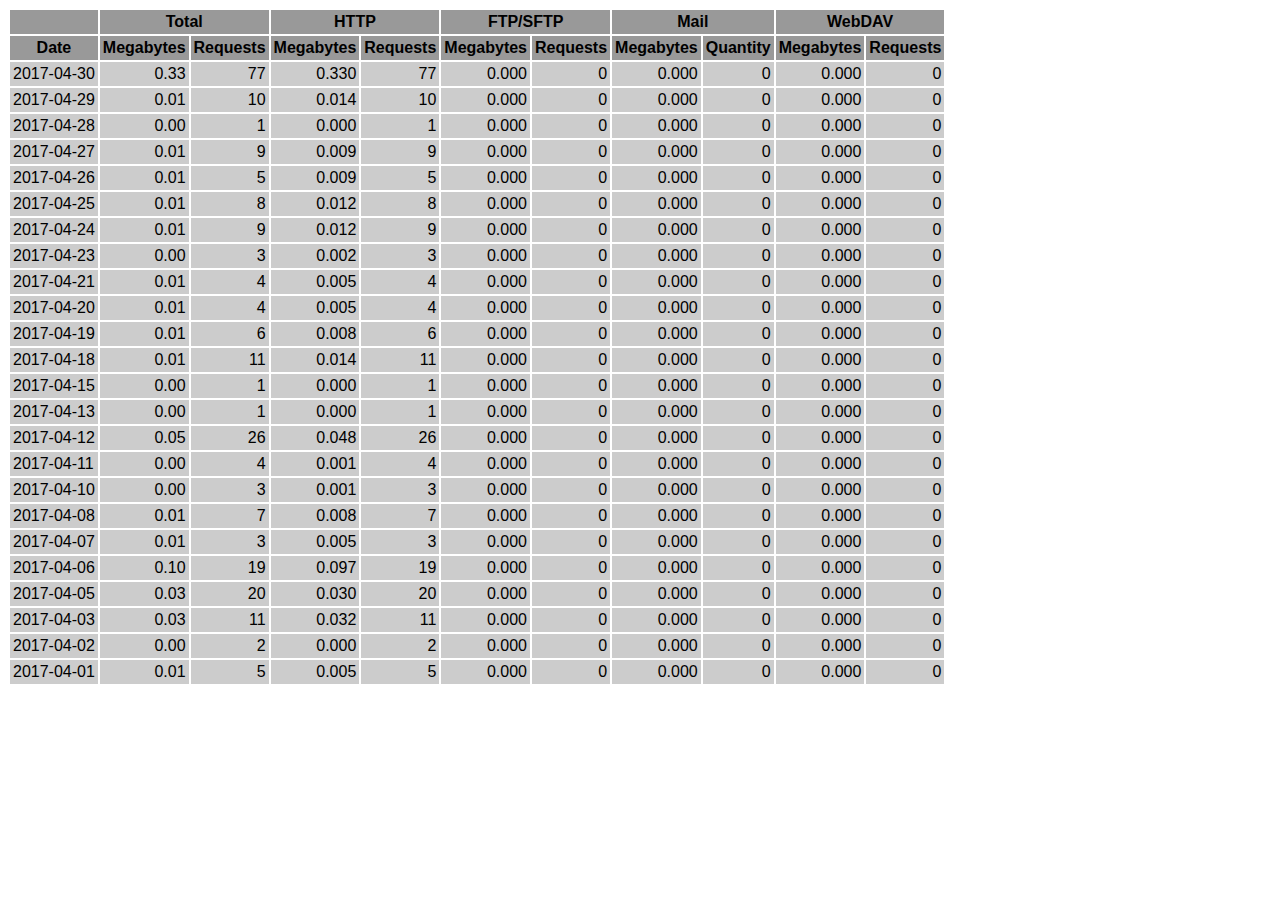
<file: logs/traffic.html/04.html>
<!DOCTYPE HTML PUBLIC "-//W3C//DTD HTML 4.01 Transitional//EN" "http://www.w3.org/TR/html4/loose.dtd">

<html>
<head>
<meta http-equiv="Content-Type" content="text/html; charset=utf-8">
<title>traffic.html</title>
<style type="text/css">
<!--
  em,h1,h2,h3,h4,h5,h6,form,input,br,hr,p,td,th,li,ul {
  font-family:Verdana,Arial,Helvetica,sans-serif; }

  td {color:#000000; background-color:#cccccc;}

  th {color:#000000; background-color:#999999;}
-->
</style>
</head>

<body bgcolor="#FFFFFF">

<table border="0" cellspacing="2" cellpadding="3">
<thead>
<tr>
<th></th>
<th colspan="2">Total</th>
<th colspan="2">HTTP</th>
<th colspan="2">FTP/SFTP</th>
<th colspan="2">Mail</th>
<th colspan="2">WebDAV</th>
</tr>
</thead>
<tbody>
<tr>
<th align="center">Date</th>
<th>Megabytes</th><th>Requests</th>
<th>Megabytes</th><th>Requests</th>
<th>Megabytes</th><th>Requests</th>
<th>Megabytes</th><th>Quantity</th>
<th>Megabytes</th><th>Requests</th>
</tr>
<tr>
<td>2017-04-30</td>
<td align="right">0.33</td><td align="right">77</td>
<td align=right>0.330</td><td align=right>77</td>
<td align=right>0.000</td><td align=right>0</td>
<td align=right>0.000</td><td align=right>0</td>
<td align=right>0.000</td><td align=right>0</td>
</tr>
<!-- 2017-04-30 0.330 77 0.330 77 0.000 0 0.000 0 0.000 0 -->
<tr>
<td>2017-04-29</td>
<td align="right">0.01</td><td align="right">10</td>
<td align=right>0.014</td><td align=right>10</td>
<td align=right>0.000</td><td align=right>0</td>
<td align=right>0.000</td><td align=right>0</td>
<td align=right>0.000</td><td align=right>0</td>
</tr>
<!-- 2017-04-29 0.014 10 0.014 10 0.000 0 0.000 0 0.000 0 -->
<tr>
<td>2017-04-28</td>
<td align="right">0.00</td><td align="right">1</td>
<td align=right>0.000</td><td align=right>1</td>
<td align=right>0.000</td><td align=right>0</td>
<td align=right>0.000</td><td align=right>0</td>
<td align=right>0.000</td><td align=right>0</td>
</tr>
<!-- 2017-04-28 0.000 1 0.000 1 0.000 0 0.000 0 0.000 0 -->
<tr>
<td>2017-04-27</td>
<td align="right">0.01</td><td align="right">9</td>
<td align=right>0.009</td><td align=right>9</td>
<td align=right>0.000</td><td align=right>0</td>
<td align=right>0.000</td><td align=right>0</td>
<td align=right>0.000</td><td align=right>0</td>
</tr>
<!-- 2017-04-27 0.009 9 0.009 9 0.000 0 0.000 0 0.000 0 -->
<tr>
<td>2017-04-26</td>
<td align="right">0.01</td><td align="right">5</td>
<td align=right>0.009</td><td align=right>5</td>
<td align=right>0.000</td><td align=right>0</td>
<td align=right>0.000</td><td align=right>0</td>
<td align=right>0.000</td><td align=right>0</td>
</tr>
<!-- 2017-04-26 0.009 5 0.009 5 0.000 0 0.000 0 0.000 0 -->
<tr>
<td>2017-04-25</td>
<td align="right">0.01</td><td align="right">8</td>
<td align=right>0.012</td><td align=right>8</td>
<td align=right>0.000</td><td align=right>0</td>
<td align=right>0.000</td><td align=right>0</td>
<td align=right>0.000</td><td align=right>0</td>
</tr>
<!-- 2017-04-25 0.012 8 0.012 8 0.000 0 0.000 0 0.000 0 -->
<tr>
<td>2017-04-24</td>
<td align="right">0.01</td><td align="right">9</td>
<td align=right>0.012</td><td align=right>9</td>
<td align=right>0.000</td><td align=right>0</td>
<td align=right>0.000</td><td align=right>0</td>
<td align=right>0.000</td><td align=right>0</td>
</tr>
<!-- 2017-04-24 0.012 9 0.012 9 0.000 0 0.000 0 0.000 0 -->
<tr>
<td>2017-04-23</td>
<td align="right">0.00</td><td align="right">3</td>
<td align=right>0.002</td><td align=right>3</td>
<td align=right>0.000</td><td align=right>0</td>
<td align=right>0.000</td><td align=right>0</td>
<td align=right>0.000</td><td align=right>0</td>
</tr>
<!-- 2017-04-23 0.002 3 0.002 3 0.000 0 0.000 0 0.000 0 -->
<tr>
<td>2017-04-21</td>
<td align="right">0.01</td><td align="right">4</td>
<td align=right>0.005</td><td align=right>4</td>
<td align=right>0.000</td><td align=right>0</td>
<td align=right>0.000</td><td align=right>0</td>
<td align=right>0.000</td><td align=right>0</td>
</tr>
<!-- 2017-04-21 0.005 4 0.005 4 0.000 0 0.000 0 0.000 0 -->
<tr>
<td>2017-04-20</td>
<td align="right">0.01</td><td align="right">4</td>
<td align=right>0.005</td><td align=right>4</td>
<td align=right>0.000</td><td align=right>0</td>
<td align=right>0.000</td><td align=right>0</td>
<td align=right>0.000</td><td align=right>0</td>
</tr>
<!-- 2017-04-20 0.005 4 0.005 4 0.000 0 0.000 0 0.000 0 -->
<tr>
<td>2017-04-19</td>
<td align="right">0.01</td><td align="right">6</td>
<td align=right>0.008</td><td align=right>6</td>
<td align=right>0.000</td><td align=right>0</td>
<td align=right>0.000</td><td align=right>0</td>
<td align=right>0.000</td><td align=right>0</td>
</tr>
<!-- 2017-04-19 0.008 6 0.008 6 0.000 0 0.000 0 0.000 0 -->
<tr>
<td>2017-04-18</td>
<td align="right">0.01</td><td align="right">11</td>
<td align=right>0.014</td><td align=right>11</td>
<td align=right>0.000</td><td align=right>0</td>
<td align=right>0.000</td><td align=right>0</td>
<td align=right>0.000</td><td align=right>0</td>
</tr>
<!-- 2017-04-18 0.014 11 0.014 11 0.000 0 0.000 0 0.000 0 -->
<tr>
<td>2017-04-15</td>
<td align="right">0.00</td><td align="right">1</td>
<td align=right>0.000</td><td align=right>1</td>
<td align=right>0.000</td><td align=right>0</td>
<td align=right>0.000</td><td align=right>0</td>
<td align=right>0.000</td><td align=right>0</td>
</tr>
<!-- 2017-04-15 0.000 1 0.000 1 0.000 0 0.000 0 0.000 0 -->
<tr>
<td>2017-04-13</td>
<td align="right">0.00</td><td align="right">1</td>
<td align=right>0.000</td><td align=right>1</td>
<td align=right>0.000</td><td align=right>0</td>
<td align=right>0.000</td><td align=right>0</td>
<td align=right>0.000</td><td align=right>0</td>
</tr>
<!-- 2017-04-13 0.000 1 0.000 1 0.000 0 0.000 0 0.000 0 -->
<tr>
<td>2017-04-12</td>
<td align="right">0.05</td><td align="right">26</td>
<td align=right>0.048</td><td align=right>26</td>
<td align=right>0.000</td><td align=right>0</td>
<td align=right>0.000</td><td align=right>0</td>
<td align=right>0.000</td><td align=right>0</td>
</tr>
<!-- 2017-04-12 0.048 26 0.048 26 0.000 0 0.000 0 0.000 0 -->
<tr>
<td>2017-04-11</td>
<td align="right">0.00</td><td align="right">4</td>
<td align=right>0.001</td><td align=right>4</td>
<td align=right>0.000</td><td align=right>0</td>
<td align=right>0.000</td><td align=right>0</td>
<td align=right>0.000</td><td align=right>0</td>
</tr>
<!-- 2017-04-11 0.001 4 0.001 4 0.000 0 0.000 0 0.000 0 -->
<tr>
<td>2017-04-10</td>
<td align="right">0.00</td><td align="right">3</td>
<td align=right>0.001</td><td align=right>3</td>
<td align=right>0.000</td><td align=right>0</td>
<td align=right>0.000</td><td align=right>0</td>
<td align=right>0.000</td><td align=right>0</td>
</tr>
<!-- 2017-04-10 0.001 3 0.001 3 0.000 0 0.000 0 0.000 0 -->
<tr>
<td>2017-04-08</td>
<td align="right">0.01</td><td align="right">7</td>
<td align=right>0.008</td><td align=right>7</td>
<td align=right>0.000</td><td align=right>0</td>
<td align=right>0.000</td><td align=right>0</td>
<td align=right>0.000</td><td align=right>0</td>
</tr>
<!-- 2017-04-08 0.008 7 0.008 7 0.000 0 0.000 0 0.000 0 -->
<tr>
<td>2017-04-07</td>
<td align="right">0.01</td><td align="right">3</td>
<td align=right>0.005</td><td align=right>3</td>
<td align=right>0.000</td><td align=right>0</td>
<td align=right>0.000</td><td align=right>0</td>
<td align=right>0.000</td><td align=right>0</td>
</tr>
<!-- 2017-04-07 0.005 3 0.005 3 0.000 0 0.000 0 0.000 0 -->
<tr>
<td>2017-04-06</td>
<td align="right">0.10</td><td align="right">19</td>
<td align=right>0.097</td><td align=right>19</td>
<td align=right>0.000</td><td align=right>0</td>
<td align=right>0.000</td><td align=right>0</td>
<td align=right>0.000</td><td align=right>0</td>
</tr>
<!-- 2017-04-06 0.097 19 0.097 19 0.000 0 0.000 0 0.000 0 -->
<tr>
<td>2017-04-05</td>
<td align="right">0.03</td><td align="right">20</td>
<td align=right>0.030</td><td align=right>20</td>
<td align=right>0.000</td><td align=right>0</td>
<td align=right>0.000</td><td align=right>0</td>
<td align=right>0.000</td><td align=right>0</td>
</tr>
<!-- 2017-04-05 0.030 20 0.030 20 0.000 0 0.000 0 0.000 0 -->
<tr>
<td>2017-04-03</td>
<td align="right">0.03</td><td align="right">11</td>
<td align=right>0.032</td><td align=right>11</td>
<td align=right>0.000</td><td align=right>0</td>
<td align=right>0.000</td><td align=right>0</td>
<td align=right>0.000</td><td align=right>0</td>
</tr>
<!-- 2017-04-03 0.032 11 0.032 11 0.000 0 0.000 0 0.000 0 -->
<tr>
<td>2017-04-02</td>
<td align="right">0.00</td><td align="right">2</td>
<td align=right>0.000</td><td align=right>2</td>
<td align=right>0.000</td><td align=right>0</td>
<td align=right>0.000</td><td align=right>0</td>
<td align=right>0.000</td><td align=right>0</td>
</tr>
<!-- 2017-04-02 0.000 2 0.000 2 0.000 0 0.000 0 0.000 0 -->
<tr>
<td>2017-04-01</td>
<td align="right">0.01</td><td align="right">5</td>
<td align=right>0.005</td><td align=right>5</td>
<td align=right>0.000</td><td align=right>0</td>
<td align=right>0.000</td><td align=right>0</td>
<td align=right>0.000</td><td align=right>0</td>
</tr>
<!-- 2017-04-01 0.005 5 0.005 5 0.000 0 0.000 0 0.000 0 -->
</tbody>
</table>

</body>
</html>
</file>
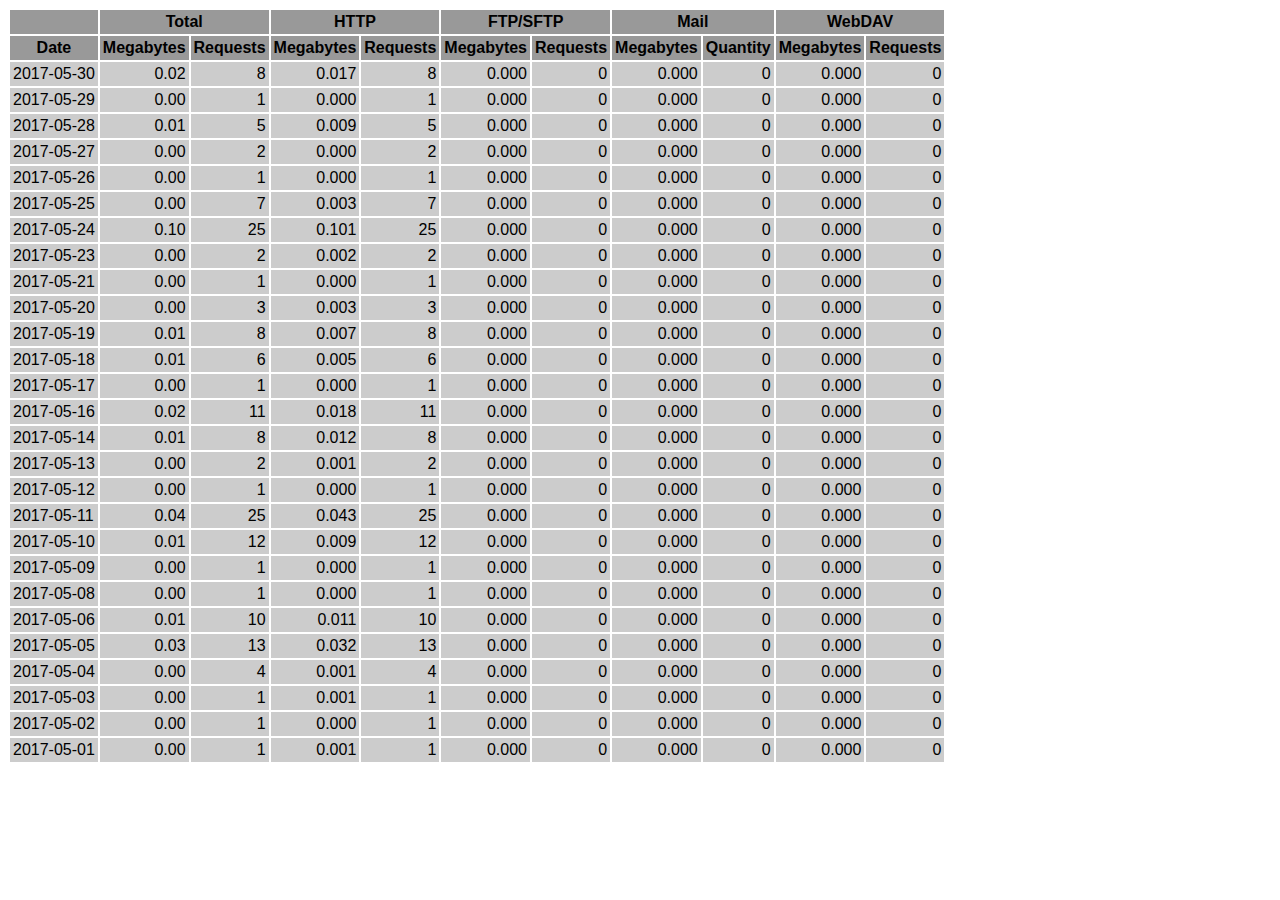
<file: logs/traffic.html/05.html>
<!DOCTYPE HTML PUBLIC "-//W3C//DTD HTML 4.01 Transitional//EN" "http://www.w3.org/TR/html4/loose.dtd">

<html>
<head>
<meta http-equiv="Content-Type" content="text/html; charset=utf-8">
<title>traffic.html</title>
<style type="text/css">
<!--
  em,h1,h2,h3,h4,h5,h6,form,input,br,hr,p,td,th,li,ul {
  font-family:Verdana,Arial,Helvetica,sans-serif; }

  td {color:#000000; background-color:#cccccc;}

  th {color:#000000; background-color:#999999;}
-->
</style>
</head>

<body bgcolor="#FFFFFF">

<table border="0" cellspacing="2" cellpadding="3">
<thead>
<tr>
<th></th>
<th colspan="2">Total</th>
<th colspan="2">HTTP</th>
<th colspan="2">FTP/SFTP</th>
<th colspan="2">Mail</th>
<th colspan="2">WebDAV</th>
</tr>
</thead>
<tbody>
<tr>
<th align="center">Date</th>
<th>Megabytes</th><th>Requests</th>
<th>Megabytes</th><th>Requests</th>
<th>Megabytes</th><th>Requests</th>
<th>Megabytes</th><th>Quantity</th>
<th>Megabytes</th><th>Requests</th>
</tr>
<tr>
<td>2017-05-30</td>
<td align="right">0.02</td><td align="right">8</td>
<td align=right>0.017</td><td align=right>8</td>
<td align=right>0.000</td><td align=right>0</td>
<td align=right>0.000</td><td align=right>0</td>
<td align=right>0.000</td><td align=right>0</td>
</tr>
<!-- 2017-05-30 0.017 8 0.017 8 0.000 0 0.000 0 0.000 0 -->
<tr>
<td>2017-05-29</td>
<td align="right">0.00</td><td align="right">1</td>
<td align=right>0.000</td><td align=right>1</td>
<td align=right>0.000</td><td align=right>0</td>
<td align=right>0.000</td><td align=right>0</td>
<td align=right>0.000</td><td align=right>0</td>
</tr>
<!-- 2017-05-29 0.000 1 0.000 1 0.000 0 0.000 0 0.000 0 -->
<tr>
<td>2017-05-28</td>
<td align="right">0.01</td><td align="right">5</td>
<td align=right>0.009</td><td align=right>5</td>
<td align=right>0.000</td><td align=right>0</td>
<td align=right>0.000</td><td align=right>0</td>
<td align=right>0.000</td><td align=right>0</td>
</tr>
<!-- 2017-05-28 0.009 5 0.009 5 0.000 0 0.000 0 0.000 0 -->
<tr>
<td>2017-05-27</td>
<td align="right">0.00</td><td align="right">2</td>
<td align=right>0.000</td><td align=right>2</td>
<td align=right>0.000</td><td align=right>0</td>
<td align=right>0.000</td><td align=right>0</td>
<td align=right>0.000</td><td align=right>0</td>
</tr>
<!-- 2017-05-27 0.000 2 0.000 2 0.000 0 0.000 0 0.000 0 -->
<tr>
<td>2017-05-26</td>
<td align="right">0.00</td><td align="right">1</td>
<td align=right>0.000</td><td align=right>1</td>
<td align=right>0.000</td><td align=right>0</td>
<td align=right>0.000</td><td align=right>0</td>
<td align=right>0.000</td><td align=right>0</td>
</tr>
<!-- 2017-05-26 0.000 1 0.000 1 0.000 0 0.000 0 0.000 0 -->
<tr>
<td>2017-05-25</td>
<td align="right">0.00</td><td align="right">7</td>
<td align=right>0.003</td><td align=right>7</td>
<td align=right>0.000</td><td align=right>0</td>
<td align=right>0.000</td><td align=right>0</td>
<td align=right>0.000</td><td align=right>0</td>
</tr>
<!-- 2017-05-25 0.003 7 0.003 7 0.000 0 0.000 0 0.000 0 -->
<tr>
<td>2017-05-24</td>
<td align="right">0.10</td><td align="right">25</td>
<td align=right>0.101</td><td align=right>25</td>
<td align=right>0.000</td><td align=right>0</td>
<td align=right>0.000</td><td align=right>0</td>
<td align=right>0.000</td><td align=right>0</td>
</tr>
<!-- 2017-05-24 0.101 25 0.101 25 0.000 0 0.000 0 0.000 0 -->
<tr>
<td>2017-05-23</td>
<td align="right">0.00</td><td align="right">2</td>
<td align=right>0.002</td><td align=right>2</td>
<td align=right>0.000</td><td align=right>0</td>
<td align=right>0.000</td><td align=right>0</td>
<td align=right>0.000</td><td align=right>0</td>
</tr>
<!-- 2017-05-23 0.002 2 0.002 2 0.000 0 0.000 0 0.000 0 -->
<tr>
<td>2017-05-21</td>
<td align="right">0.00</td><td align="right">1</td>
<td align=right>0.000</td><td align=right>1</td>
<td align=right>0.000</td><td align=right>0</td>
<td align=right>0.000</td><td align=right>0</td>
<td align=right>0.000</td><td align=right>0</td>
</tr>
<!-- 2017-05-21 0.000 1 0.000 1 0.000 0 0.000 0 0.000 0 -->
<tr>
<td>2017-05-20</td>
<td align="right">0.00</td><td align="right">3</td>
<td align=right>0.003</td><td align=right>3</td>
<td align=right>0.000</td><td align=right>0</td>
<td align=right>0.000</td><td align=right>0</td>
<td align=right>0.000</td><td align=right>0</td>
</tr>
<!-- 2017-05-20 0.003 3 0.003 3 0.000 0 0.000 0 0.000 0 -->
<tr>
<td>2017-05-19</td>
<td align="right">0.01</td><td align="right">8</td>
<td align=right>0.007</td><td align=right>8</td>
<td align=right>0.000</td><td align=right>0</td>
<td align=right>0.000</td><td align=right>0</td>
<td align=right>0.000</td><td align=right>0</td>
</tr>
<!-- 2017-05-19 0.007 8 0.007 8 0.000 0 0.000 0 0.000 0 -->
<tr>
<td>2017-05-18</td>
<td align="right">0.01</td><td align="right">6</td>
<td align=right>0.005</td><td align=right>6</td>
<td align=right>0.000</td><td align=right>0</td>
<td align=right>0.000</td><td align=right>0</td>
<td align=right>0.000</td><td align=right>0</td>
</tr>
<!-- 2017-05-18 0.005 6 0.005 6 0.000 0 0.000 0 0.000 0 -->
<tr>
<td>2017-05-17</td>
<td align="right">0.00</td><td align="right">1</td>
<td align=right>0.000</td><td align=right>1</td>
<td align=right>0.000</td><td align=right>0</td>
<td align=right>0.000</td><td align=right>0</td>
<td align=right>0.000</td><td align=right>0</td>
</tr>
<!-- 2017-05-17 0.000 1 0.000 1 0.000 0 0.000 0 0.000 0 -->
<tr>
<td>2017-05-16</td>
<td align="right">0.02</td><td align="right">11</td>
<td align=right>0.018</td><td align=right>11</td>
<td align=right>0.000</td><td align=right>0</td>
<td align=right>0.000</td><td align=right>0</td>
<td align=right>0.000</td><td align=right>0</td>
</tr>
<!-- 2017-05-16 0.018 11 0.018 11 0.000 0 0.000 0 0.000 0 -->
<tr>
<td>2017-05-14</td>
<td align="right">0.01</td><td align="right">8</td>
<td align=right>0.012</td><td align=right>8</td>
<td align=right>0.000</td><td align=right>0</td>
<td align=right>0.000</td><td align=right>0</td>
<td align=right>0.000</td><td align=right>0</td>
</tr>
<!-- 2017-05-14 0.012 8 0.012 8 0.000 0 0.000 0 0.000 0 -->
<tr>
<td>2017-05-13</td>
<td align="right">0.00</td><td align="right">2</td>
<td align=right>0.001</td><td align=right>2</td>
<td align=right>0.000</td><td align=right>0</td>
<td align=right>0.000</td><td align=right>0</td>
<td align=right>0.000</td><td align=right>0</td>
</tr>
<!-- 2017-05-13 0.001 2 0.001 2 0.000 0 0.000 0 0.000 0 -->
<tr>
<td>2017-05-12</td>
<td align="right">0.00</td><td align="right">1</td>
<td align=right>0.000</td><td align=right>1</td>
<td align=right>0.000</td><td align=right>0</td>
<td align=right>0.000</td><td align=right>0</td>
<td align=right>0.000</td><td align=right>0</td>
</tr>
<!-- 2017-05-12 0.000 1 0.000 1 0.000 0 0.000 0 0.000 0 -->
<tr>
<td>2017-05-11</td>
<td align="right">0.04</td><td align="right">25</td>
<td align=right>0.043</td><td align=right>25</td>
<td align=right>0.000</td><td align=right>0</td>
<td align=right>0.000</td><td align=right>0</td>
<td align=right>0.000</td><td align=right>0</td>
</tr>
<!-- 2017-05-11 0.043 25 0.043 25 0.000 0 0.000 0 0.000 0 -->
<tr>
<td>2017-05-10</td>
<td align="right">0.01</td><td align="right">12</td>
<td align=right>0.009</td><td align=right>12</td>
<td align=right>0.000</td><td align=right>0</td>
<td align=right>0.000</td><td align=right>0</td>
<td align=right>0.000</td><td align=right>0</td>
</tr>
<!-- 2017-05-10 0.009 12 0.009 12 0.000 0 0.000 0 0.000 0 -->
<tr>
<td>2017-05-09</td>
<td align="right">0.00</td><td align="right">1</td>
<td align=right>0.000</td><td align=right>1</td>
<td align=right>0.000</td><td align=right>0</td>
<td align=right>0.000</td><td align=right>0</td>
<td align=right>0.000</td><td align=right>0</td>
</tr>
<!-- 2017-05-09 0.000 1 0.000 1 0.000 0 0.000 0 0.000 0 -->
<tr>
<td>2017-05-08</td>
<td align="right">0.00</td><td align="right">1</td>
<td align=right>0.000</td><td align=right>1</td>
<td align=right>0.000</td><td align=right>0</td>
<td align=right>0.000</td><td align=right>0</td>
<td align=right>0.000</td><td align=right>0</td>
</tr>
<!-- 2017-05-08 0.000 1 0.000 1 0.000 0 0.000 0 0.000 0 -->
<tr>
<td>2017-05-06</td>
<td align="right">0.01</td><td align="right">10</td>
<td align=right>0.011</td><td align=right>10</td>
<td align=right>0.000</td><td align=right>0</td>
<td align=right>0.000</td><td align=right>0</td>
<td align=right>0.000</td><td align=right>0</td>
</tr>
<!-- 2017-05-06 0.011 10 0.011 10 0.000 0 0.000 0 0.000 0 -->
<tr>
<td>2017-05-05</td>
<td align="right">0.03</td><td align="right">13</td>
<td align=right>0.032</td><td align=right>13</td>
<td align=right>0.000</td><td align=right>0</td>
<td align=right>0.000</td><td align=right>0</td>
<td align=right>0.000</td><td align=right>0</td>
</tr>
<!-- 2017-05-05 0.032 13 0.032 13 0.000 0 0.000 0 0.000 0 -->
<tr>
<td>2017-05-04</td>
<td align="right">0.00</td><td align="right">4</td>
<td align=right>0.001</td><td align=right>4</td>
<td align=right>0.000</td><td align=right>0</td>
<td align=right>0.000</td><td align=right>0</td>
<td align=right>0.000</td><td align=right>0</td>
</tr>
<!-- 2017-05-04 0.001 4 0.001 4 0.000 0 0.000 0 0.000 0 -->
<tr>
<td>2017-05-03</td>
<td align="right">0.00</td><td align="right">1</td>
<td align=right>0.001</td><td align=right>1</td>
<td align=right>0.000</td><td align=right>0</td>
<td align=right>0.000</td><td align=right>0</td>
<td align=right>0.000</td><td align=right>0</td>
</tr>
<!-- 2017-05-03 0.001 1 0.001 1 0.000 0 0.000 0 0.000 0 -->
<tr>
<td>2017-05-02</td>
<td align="right">0.00</td><td align="right">1</td>
<td align=right>0.000</td><td align=right>1</td>
<td align=right>0.000</td><td align=right>0</td>
<td align=right>0.000</td><td align=right>0</td>
<td align=right>0.000</td><td align=right>0</td>
</tr>
<!-- 2017-05-02 0.000 1 0.000 1 0.000 0 0.000 0 0.000 0 -->
<tr>
<td>2017-05-01</td>
<td align="right">0.00</td><td align="right">1</td>
<td align=right>0.001</td><td align=right>1</td>
<td align=right>0.000</td><td align=right>0</td>
<td align=right>0.000</td><td align=right>0</td>
<td align=right>0.000</td><td align=right>0</td>
</tr>
<!-- 2017-05-01 0.001 1 0.001 1 0.000 0 0.000 0 0.000 0 -->
</tbody>
</table>

</body>
</html>
</file>
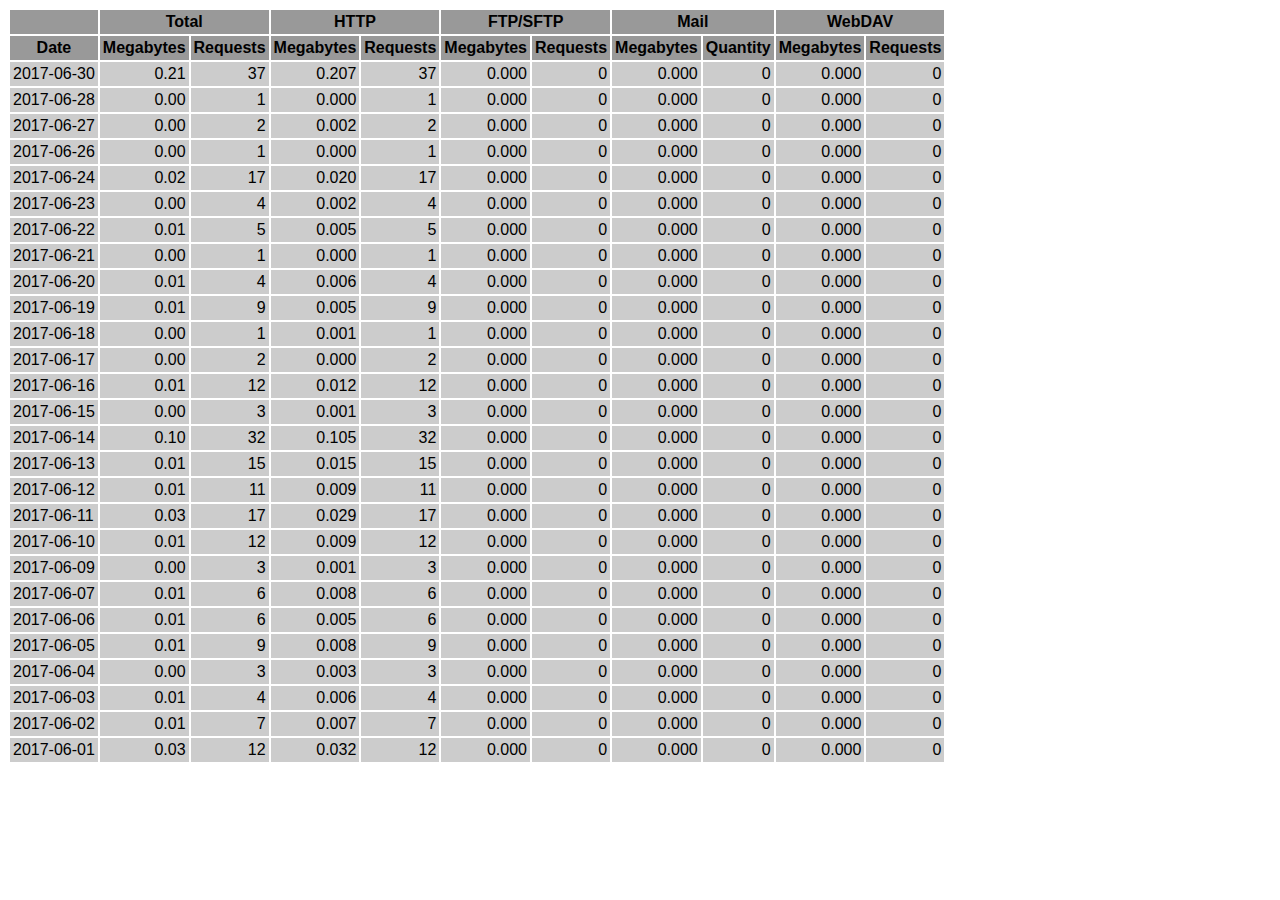
<file: logs/traffic.html/06.html>
<!DOCTYPE HTML PUBLIC "-//W3C//DTD HTML 4.01 Transitional//EN" "http://www.w3.org/TR/html4/loose.dtd">

<html>
<head>
<meta http-equiv="Content-Type" content="text/html; charset=utf-8">
<title>traffic.html</title>
<style type="text/css">
<!--
  em,h1,h2,h3,h4,h5,h6,form,input,br,hr,p,td,th,li,ul {
  font-family:Verdana,Arial,Helvetica,sans-serif; }

  td {color:#000000; background-color:#cccccc;}

  th {color:#000000; background-color:#999999;}
-->
</style>
</head>

<body bgcolor="#FFFFFF">

<table border="0" cellspacing="2" cellpadding="3">
<thead>
<tr>
<th></th>
<th colspan="2">Total</th>
<th colspan="2">HTTP</th>
<th colspan="2">FTP/SFTP</th>
<th colspan="2">Mail</th>
<th colspan="2">WebDAV</th>
</tr>
</thead>
<tbody>
<tr>
<th align="center">Date</th>
<th>Megabytes</th><th>Requests</th>
<th>Megabytes</th><th>Requests</th>
<th>Megabytes</th><th>Requests</th>
<th>Megabytes</th><th>Quantity</th>
<th>Megabytes</th><th>Requests</th>
</tr>
<tr>
<td>2017-06-30</td>
<td align="right">0.21</td><td align="right">37</td>
<td align=right>0.207</td><td align=right>37</td>
<td align=right>0.000</td><td align=right>0</td>
<td align=right>0.000</td><td align=right>0</td>
<td align=right>0.000</td><td align=right>0</td>
</tr>
<!-- 2017-06-30 0.207 37 0.207 37 0.000 0 0.000 0 0.000 0 -->
<tr>
<td>2017-06-28</td>
<td align="right">0.00</td><td align="right">1</td>
<td align=right>0.000</td><td align=right>1</td>
<td align=right>0.000</td><td align=right>0</td>
<td align=right>0.000</td><td align=right>0</td>
<td align=right>0.000</td><td align=right>0</td>
</tr>
<!-- 2017-06-28 0.000 1 0.000 1 0.000 0 0.000 0 0.000 0 -->
<tr>
<td>2017-06-27</td>
<td align="right">0.00</td><td align="right">2</td>
<td align=right>0.002</td><td align=right>2</td>
<td align=right>0.000</td><td align=right>0</td>
<td align=right>0.000</td><td align=right>0</td>
<td align=right>0.000</td><td align=right>0</td>
</tr>
<!-- 2017-06-27 0.002 2 0.002 2 0.000 0 0.000 0 0.000 0 -->
<tr>
<td>2017-06-26</td>
<td align="right">0.00</td><td align="right">1</td>
<td align=right>0.000</td><td align=right>1</td>
<td align=right>0.000</td><td align=right>0</td>
<td align=right>0.000</td><td align=right>0</td>
<td align=right>0.000</td><td align=right>0</td>
</tr>
<!-- 2017-06-26 0.000 1 0.000 1 0.000 0 0.000 0 0.000 0 -->
<tr>
<td>2017-06-24</td>
<td align="right">0.02</td><td align="right">17</td>
<td align=right>0.020</td><td align=right>17</td>
<td align=right>0.000</td><td align=right>0</td>
<td align=right>0.000</td><td align=right>0</td>
<td align=right>0.000</td><td align=right>0</td>
</tr>
<!-- 2017-06-24 0.020 17 0.020 17 0.000 0 0.000 0 0.000 0 -->
<tr>
<td>2017-06-23</td>
<td align="right">0.00</td><td align="right">4</td>
<td align=right>0.002</td><td align=right>4</td>
<td align=right>0.000</td><td align=right>0</td>
<td align=right>0.000</td><td align=right>0</td>
<td align=right>0.000</td><td align=right>0</td>
</tr>
<!-- 2017-06-23 0.002 4 0.002 4 0.000 0 0.000 0 0.000 0 -->
<tr>
<td>2017-06-22</td>
<td align="right">0.01</td><td align="right">5</td>
<td align=right>0.005</td><td align=right>5</td>
<td align=right>0.000</td><td align=right>0</td>
<td align=right>0.000</td><td align=right>0</td>
<td align=right>0.000</td><td align=right>0</td>
</tr>
<!-- 2017-06-22 0.005 5 0.005 5 0.000 0 0.000 0 0.000 0 -->
<tr>
<td>2017-06-21</td>
<td align="right">0.00</td><td align="right">1</td>
<td align=right>0.000</td><td align=right>1</td>
<td align=right>0.000</td><td align=right>0</td>
<td align=right>0.000</td><td align=right>0</td>
<td align=right>0.000</td><td align=right>0</td>
</tr>
<!-- 2017-06-21 0.000 1 0.000 1 0.000 0 0.000 0 0.000 0 -->
<tr>
<td>2017-06-20</td>
<td align="right">0.01</td><td align="right">4</td>
<td align=right>0.006</td><td align=right>4</td>
<td align=right>0.000</td><td align=right>0</td>
<td align=right>0.000</td><td align=right>0</td>
<td align=right>0.000</td><td align=right>0</td>
</tr>
<!-- 2017-06-20 0.006 4 0.006 4 0.000 0 0.000 0 0.000 0 -->
<tr>
<td>2017-06-19</td>
<td align="right">0.01</td><td align="right">9</td>
<td align=right>0.005</td><td align=right>9</td>
<td align=right>0.000</td><td align=right>0</td>
<td align=right>0.000</td><td align=right>0</td>
<td align=right>0.000</td><td align=right>0</td>
</tr>
<!-- 2017-06-19 0.005 9 0.005 9 0.000 0 0.000 0 0.000 0 -->
<tr>
<td>2017-06-18</td>
<td align="right">0.00</td><td align="right">1</td>
<td align=right>0.001</td><td align=right>1</td>
<td align=right>0.000</td><td align=right>0</td>
<td align=right>0.000</td><td align=right>0</td>
<td align=right>0.000</td><td align=right>0</td>
</tr>
<!-- 2017-06-18 0.001 1 0.001 1 0.000 0 0.000 0 0.000 0 -->
<tr>
<td>2017-06-17</td>
<td align="right">0.00</td><td align="right">2</td>
<td align=right>0.000</td><td align=right>2</td>
<td align=right>0.000</td><td align=right>0</td>
<td align=right>0.000</td><td align=right>0</td>
<td align=right>0.000</td><td align=right>0</td>
</tr>
<!-- 2017-06-17 0.000 2 0.000 2 0.000 0 0.000 0 0.000 0 -->
<tr>
<td>2017-06-16</td>
<td align="right">0.01</td><td align="right">12</td>
<td align=right>0.012</td><td align=right>12</td>
<td align=right>0.000</td><td align=right>0</td>
<td align=right>0.000</td><td align=right>0</td>
<td align=right>0.000</td><td align=right>0</td>
</tr>
<!-- 2017-06-16 0.012 12 0.012 12 0.000 0 0.000 0 0.000 0 -->
<tr>
<td>2017-06-15</td>
<td align="right">0.00</td><td align="right">3</td>
<td align=right>0.001</td><td align=right>3</td>
<td align=right>0.000</td><td align=right>0</td>
<td align=right>0.000</td><td align=right>0</td>
<td align=right>0.000</td><td align=right>0</td>
</tr>
<!-- 2017-06-15 0.001 3 0.001 3 0.000 0 0.000 0 0.000 0 -->
<tr>
<td>2017-06-14</td>
<td align="right">0.10</td><td align="right">32</td>
<td align=right>0.105</td><td align=right>32</td>
<td align=right>0.000</td><td align=right>0</td>
<td align=right>0.000</td><td align=right>0</td>
<td align=right>0.000</td><td align=right>0</td>
</tr>
<!-- 2017-06-14 0.105 32 0.105 32 0.000 0 0.000 0 0.000 0 -->
<tr>
<td>2017-06-13</td>
<td align="right">0.01</td><td align="right">15</td>
<td align=right>0.015</td><td align=right>15</td>
<td align=right>0.000</td><td align=right>0</td>
<td align=right>0.000</td><td align=right>0</td>
<td align=right>0.000</td><td align=right>0</td>
</tr>
<!-- 2017-06-13 0.015 15 0.015 15 0.000 0 0.000 0 0.000 0 -->
<tr>
<td>2017-06-12</td>
<td align="right">0.01</td><td align="right">11</td>
<td align=right>0.009</td><td align=right>11</td>
<td align=right>0.000</td><td align=right>0</td>
<td align=right>0.000</td><td align=right>0</td>
<td align=right>0.000</td><td align=right>0</td>
</tr>
<!-- 2017-06-12 0.009 11 0.009 11 0.000 0 0.000 0 0.000 0 -->
<tr>
<td>2017-06-11</td>
<td align="right">0.03</td><td align="right">17</td>
<td align=right>0.029</td><td align=right>17</td>
<td align=right>0.000</td><td align=right>0</td>
<td align=right>0.000</td><td align=right>0</td>
<td align=right>0.000</td><td align=right>0</td>
</tr>
<!-- 2017-06-11 0.029 17 0.029 17 0.000 0 0.000 0 0.000 0 -->
<tr>
<td>2017-06-10</td>
<td align="right">0.01</td><td align="right">12</td>
<td align=right>0.009</td><td align=right>12</td>
<td align=right>0.000</td><td align=right>0</td>
<td align=right>0.000</td><td align=right>0</td>
<td align=right>0.000</td><td align=right>0</td>
</tr>
<!-- 2017-06-10 0.009 12 0.009 12 0.000 0 0.000 0 0.000 0 -->
<tr>
<td>2017-06-09</td>
<td align="right">0.00</td><td align="right">3</td>
<td align=right>0.001</td><td align=right>3</td>
<td align=right>0.000</td><td align=right>0</td>
<td align=right>0.000</td><td align=right>0</td>
<td align=right>0.000</td><td align=right>0</td>
</tr>
<!-- 2017-06-09 0.001 3 0.001 3 0.000 0 0.000 0 0.000 0 -->
<tr>
<td>2017-06-07</td>
<td align="right">0.01</td><td align="right">6</td>
<td align=right>0.008</td><td align=right>6</td>
<td align=right>0.000</td><td align=right>0</td>
<td align=right>0.000</td><td align=right>0</td>
<td align=right>0.000</td><td align=right>0</td>
</tr>
<!-- 2017-06-07 0.008 6 0.008 6 0.000 0 0.000 0 0.000 0 -->
<tr>
<td>2017-06-06</td>
<td align="right">0.01</td><td align="right">6</td>
<td align=right>0.005</td><td align=right>6</td>
<td align=right>0.000</td><td align=right>0</td>
<td align=right>0.000</td><td align=right>0</td>
<td align=right>0.000</td><td align=right>0</td>
</tr>
<!-- 2017-06-06 0.005 6 0.005 6 0.000 0 0.000 0 0.000 0 -->
<tr>
<td>2017-06-05</td>
<td align="right">0.01</td><td align="right">9</td>
<td align=right>0.008</td><td align=right>9</td>
<td align=right>0.000</td><td align=right>0</td>
<td align=right>0.000</td><td align=right>0</td>
<td align=right>0.000</td><td align=right>0</td>
</tr>
<!-- 2017-06-05 0.008 9 0.008 9 0.000 0 0.000 0 0.000 0 -->
<tr>
<td>2017-06-04</td>
<td align="right">0.00</td><td align="right">3</td>
<td align=right>0.003</td><td align=right>3</td>
<td align=right>0.000</td><td align=right>0</td>
<td align=right>0.000</td><td align=right>0</td>
<td align=right>0.000</td><td align=right>0</td>
</tr>
<!-- 2017-06-04 0.003 3 0.003 3 0.000 0 0.000 0 0.000 0 -->
<tr>
<td>2017-06-03</td>
<td align="right">0.01</td><td align="right">4</td>
<td align=right>0.006</td><td align=right>4</td>
<td align=right>0.000</td><td align=right>0</td>
<td align=right>0.000</td><td align=right>0</td>
<td align=right>0.000</td><td align=right>0</td>
</tr>
<!-- 2017-06-03 0.006 4 0.006 4 0.000 0 0.000 0 0.000 0 -->
<tr>
<td>2017-06-02</td>
<td align="right">0.01</td><td align="right">7</td>
<td align=right>0.007</td><td align=right>7</td>
<td align=right>0.000</td><td align=right>0</td>
<td align=right>0.000</td><td align=right>0</td>
<td align=right>0.000</td><td align=right>0</td>
</tr>
<!-- 2017-06-02 0.007 7 0.007 7 0.000 0 0.000 0 0.000 0 -->
<tr>
<td>2017-06-01</td>
<td align="right">0.03</td><td align="right">12</td>
<td align=right>0.032</td><td align=right>12</td>
<td align=right>0.000</td><td align=right>0</td>
<td align=right>0.000</td><td align=right>0</td>
<td align=right>0.000</td><td align=right>0</td>
</tr>
<!-- 2017-06-01 0.032 12 0.032 12 0.000 0 0.000 0 0.000 0 -->
</tbody>
</table>

</body>
</html>
</file>
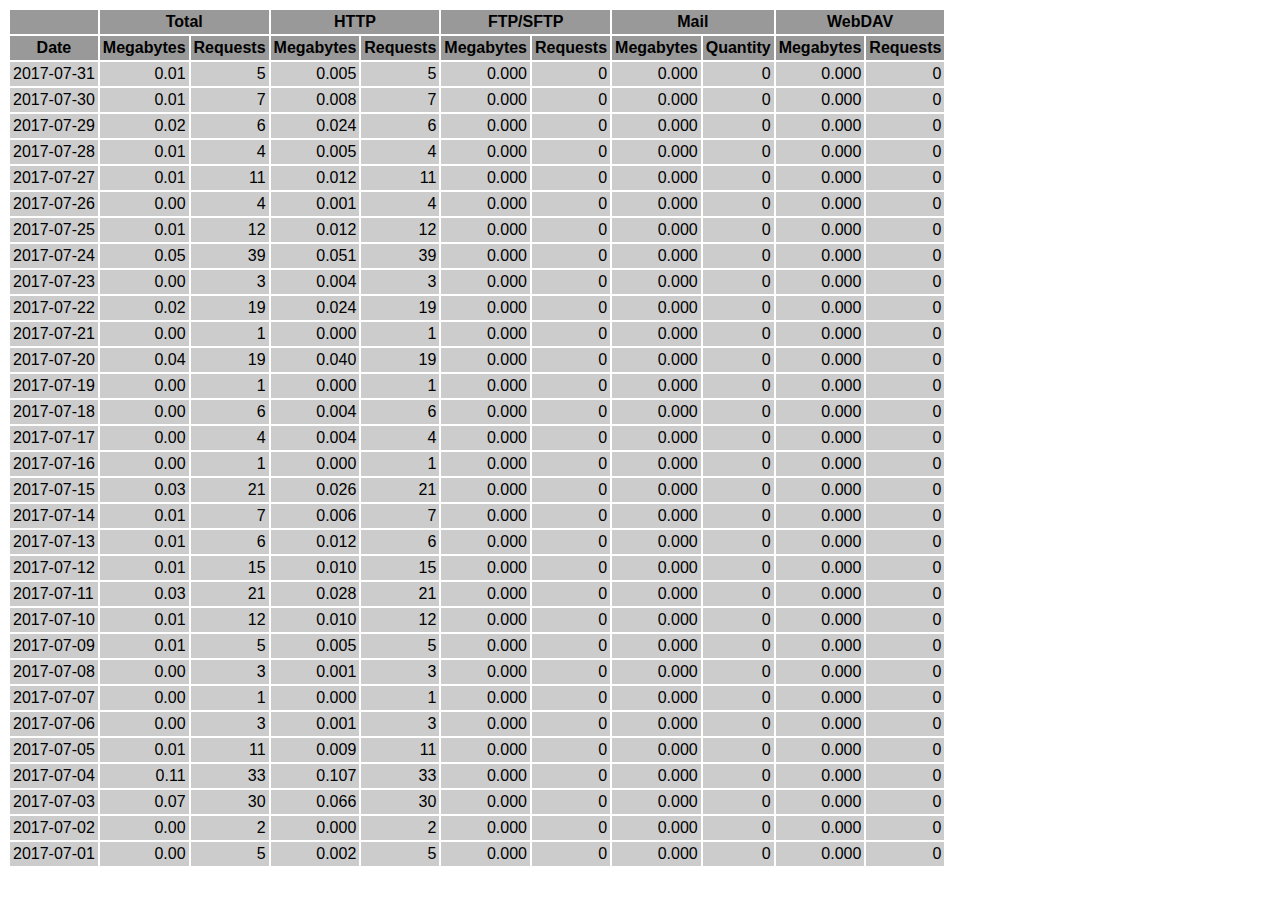
<file: logs/traffic.html/07.html>
<!DOCTYPE HTML PUBLIC "-//W3C//DTD HTML 4.01 Transitional//EN" "http://www.w3.org/TR/html4/loose.dtd">

<html>
<head>
<meta http-equiv="Content-Type" content="text/html; charset=utf-8">
<title>traffic.html</title>
<style type="text/css">
<!--
  em,h1,h2,h3,h4,h5,h6,form,input,br,hr,p,td,th,li,ul {
  font-family:Verdana,Arial,Helvetica,sans-serif; }

  td {color:#000000; background-color:#cccccc;}

  th {color:#000000; background-color:#999999;}
-->
</style>
</head>

<body bgcolor="#FFFFFF">

<table border="0" cellspacing="2" cellpadding="3">
<thead>
<tr>
<th></th>
<th colspan="2">Total</th>
<th colspan="2">HTTP</th>
<th colspan="2">FTP/SFTP</th>
<th colspan="2">Mail</th>
<th colspan="2">WebDAV</th>
</tr>
</thead>
<tbody>
<tr>
<th align="center">Date</th>
<th>Megabytes</th><th>Requests</th>
<th>Megabytes</th><th>Requests</th>
<th>Megabytes</th><th>Requests</th>
<th>Megabytes</th><th>Quantity</th>
<th>Megabytes</th><th>Requests</th>
</tr>
<tr>
<td>2017-07-31</td>
<td align="right">0.01</td><td align="right">5</td>
<td align=right>0.005</td><td align=right>5</td>
<td align=right>0.000</td><td align=right>0</td>
<td align=right>0.000</td><td align=right>0</td>
<td align=right>0.000</td><td align=right>0</td>
</tr>
<!-- 2017-07-31 0.005 5 0.005 5 0.000 0 0.000 0 0.000 0 -->
<tr>
<td>2017-07-30</td>
<td align="right">0.01</td><td align="right">7</td>
<td align=right>0.008</td><td align=right>7</td>
<td align=right>0.000</td><td align=right>0</td>
<td align=right>0.000</td><td align=right>0</td>
<td align=right>0.000</td><td align=right>0</td>
</tr>
<!-- 2017-07-30 0.008 7 0.008 7 0.000 0 0.000 0 0.000 0 -->
<tr>
<td>2017-07-29</td>
<td align="right">0.02</td><td align="right">6</td>
<td align=right>0.024</td><td align=right>6</td>
<td align=right>0.000</td><td align=right>0</td>
<td align=right>0.000</td><td align=right>0</td>
<td align=right>0.000</td><td align=right>0</td>
</tr>
<!-- 2017-07-29 0.024 6 0.024 6 0.000 0 0.000 0 0.000 0 -->
<tr>
<td>2017-07-28</td>
<td align="right">0.01</td><td align="right">4</td>
<td align=right>0.005</td><td align=right>4</td>
<td align=right>0.000</td><td align=right>0</td>
<td align=right>0.000</td><td align=right>0</td>
<td align=right>0.000</td><td align=right>0</td>
</tr>
<!-- 2017-07-28 0.005 4 0.005 4 0.000 0 0.000 0 0.000 0 -->
<tr>
<td>2017-07-27</td>
<td align="right">0.01</td><td align="right">11</td>
<td align=right>0.012</td><td align=right>11</td>
<td align=right>0.000</td><td align=right>0</td>
<td align=right>0.000</td><td align=right>0</td>
<td align=right>0.000</td><td align=right>0</td>
</tr>
<!-- 2017-07-27 0.012 11 0.012 11 0.000 0 0.000 0 0.000 0 -->
<tr>
<td>2017-07-26</td>
<td align="right">0.00</td><td align="right">4</td>
<td align=right>0.001</td><td align=right>4</td>
<td align=right>0.000</td><td align=right>0</td>
<td align=right>0.000</td><td align=right>0</td>
<td align=right>0.000</td><td align=right>0</td>
</tr>
<!-- 2017-07-26 0.001 4 0.001 4 0.000 0 0.000 0 0.000 0 -->
<tr>
<td>2017-07-25</td>
<td align="right">0.01</td><td align="right">12</td>
<td align=right>0.012</td><td align=right>12</td>
<td align=right>0.000</td><td align=right>0</td>
<td align=right>0.000</td><td align=right>0</td>
<td align=right>0.000</td><td align=right>0</td>
</tr>
<!-- 2017-07-25 0.012 12 0.012 12 0.000 0 0.000 0 0.000 0 -->
<tr>
<td>2017-07-24</td>
<td align="right">0.05</td><td align="right">39</td>
<td align=right>0.051</td><td align=right>39</td>
<td align=right>0.000</td><td align=right>0</td>
<td align=right>0.000</td><td align=right>0</td>
<td align=right>0.000</td><td align=right>0</td>
</tr>
<!-- 2017-07-24 0.051 39 0.051 39 0.000 0 0.000 0 0.000 0 -->
<tr>
<td>2017-07-23</td>
<td align="right">0.00</td><td align="right">3</td>
<td align=right>0.004</td><td align=right>3</td>
<td align=right>0.000</td><td align=right>0</td>
<td align=right>0.000</td><td align=right>0</td>
<td align=right>0.000</td><td align=right>0</td>
</tr>
<!-- 2017-07-23 0.004 3 0.004 3 0.000 0 0.000 0 0.000 0 -->
<tr>
<td>2017-07-22</td>
<td align="right">0.02</td><td align="right">19</td>
<td align=right>0.024</td><td align=right>19</td>
<td align=right>0.000</td><td align=right>0</td>
<td align=right>0.000</td><td align=right>0</td>
<td align=right>0.000</td><td align=right>0</td>
</tr>
<!-- 2017-07-22 0.024 19 0.024 19 0.000 0 0.000 0 0.000 0 -->
<tr>
<td>2017-07-21</td>
<td align="right">0.00</td><td align="right">1</td>
<td align=right>0.000</td><td align=right>1</td>
<td align=right>0.000</td><td align=right>0</td>
<td align=right>0.000</td><td align=right>0</td>
<td align=right>0.000</td><td align=right>0</td>
</tr>
<!-- 2017-07-21 0.000 1 0.000 1 0.000 0 0.000 0 0.000 0 -->
<tr>
<td>2017-07-20</td>
<td align="right">0.04</td><td align="right">19</td>
<td align=right>0.040</td><td align=right>19</td>
<td align=right>0.000</td><td align=right>0</td>
<td align=right>0.000</td><td align=right>0</td>
<td align=right>0.000</td><td align=right>0</td>
</tr>
<!-- 2017-07-20 0.040 19 0.040 19 0.000 0 0.000 0 0.000 0 -->
<tr>
<td>2017-07-19</td>
<td align="right">0.00</td><td align="right">1</td>
<td align=right>0.000</td><td align=right>1</td>
<td align=right>0.000</td><td align=right>0</td>
<td align=right>0.000</td><td align=right>0</td>
<td align=right>0.000</td><td align=right>0</td>
</tr>
<!-- 2017-07-19 0.000 1 0.000 1 0.000 0 0.000 0 0.000 0 -->
<tr>
<td>2017-07-18</td>
<td align="right">0.00</td><td align="right">6</td>
<td align=right>0.004</td><td align=right>6</td>
<td align=right>0.000</td><td align=right>0</td>
<td align=right>0.000</td><td align=right>0</td>
<td align=right>0.000</td><td align=right>0</td>
</tr>
<!-- 2017-07-18 0.004 6 0.004 6 0.000 0 0.000 0 0.000 0 -->
<tr>
<td>2017-07-17</td>
<td align="right">0.00</td><td align="right">4</td>
<td align=right>0.004</td><td align=right>4</td>
<td align=right>0.000</td><td align=right>0</td>
<td align=right>0.000</td><td align=right>0</td>
<td align=right>0.000</td><td align=right>0</td>
</tr>
<!-- 2017-07-17 0.004 4 0.004 4 0.000 0 0.000 0 0.000 0 -->
<tr>
<td>2017-07-16</td>
<td align="right">0.00</td><td align="right">1</td>
<td align=right>0.000</td><td align=right>1</td>
<td align=right>0.000</td><td align=right>0</td>
<td align=right>0.000</td><td align=right>0</td>
<td align=right>0.000</td><td align=right>0</td>
</tr>
<!-- 2017-07-16 0.000 1 0.000 1 0.000 0 0.000 0 0.000 0 -->
<tr>
<td>2017-07-15</td>
<td align="right">0.03</td><td align="right">21</td>
<td align=right>0.026</td><td align=right>21</td>
<td align=right>0.000</td><td align=right>0</td>
<td align=right>0.000</td><td align=right>0</td>
<td align=right>0.000</td><td align=right>0</td>
</tr>
<!-- 2017-07-15 0.026 21 0.026 21 0.000 0 0.000 0 0.000 0 -->
<tr>
<td>2017-07-14</td>
<td align="right">0.01</td><td align="right">7</td>
<td align=right>0.006</td><td align=right>7</td>
<td align=right>0.000</td><td align=right>0</td>
<td align=right>0.000</td><td align=right>0</td>
<td align=right>0.000</td><td align=right>0</td>
</tr>
<!-- 2017-07-14 0.006 7 0.006 7 0.000 0 0.000 0 0.000 0 -->
<tr>
<td>2017-07-13</td>
<td align="right">0.01</td><td align="right">6</td>
<td align=right>0.012</td><td align=right>6</td>
<td align=right>0.000</td><td align=right>0</td>
<td align=right>0.000</td><td align=right>0</td>
<td align=right>0.000</td><td align=right>0</td>
</tr>
<!-- 2017-07-13 0.012 6 0.012 6 0.000 0 0.000 0 0.000 0 -->
<tr>
<td>2017-07-12</td>
<td align="right">0.01</td><td align="right">15</td>
<td align=right>0.010</td><td align=right>15</td>
<td align=right>0.000</td><td align=right>0</td>
<td align=right>0.000</td><td align=right>0</td>
<td align=right>0.000</td><td align=right>0</td>
</tr>
<!-- 2017-07-12 0.010 15 0.010 15 0.000 0 0.000 0 0.000 0 -->
<tr>
<td>2017-07-11</td>
<td align="right">0.03</td><td align="right">21</td>
<td align=right>0.028</td><td align=right>21</td>
<td align=right>0.000</td><td align=right>0</td>
<td align=right>0.000</td><td align=right>0</td>
<td align=right>0.000</td><td align=right>0</td>
</tr>
<!-- 2017-07-11 0.028 21 0.028 21 0.000 0 0.000 0 0.000 0 -->
<tr>
<td>2017-07-10</td>
<td align="right">0.01</td><td align="right">12</td>
<td align=right>0.010</td><td align=right>12</td>
<td align=right>0.000</td><td align=right>0</td>
<td align=right>0.000</td><td align=right>0</td>
<td align=right>0.000</td><td align=right>0</td>
</tr>
<!-- 2017-07-10 0.010 12 0.010 12 0.000 0 0.000 0 0.000 0 -->
<tr>
<td>2017-07-09</td>
<td align="right">0.01</td><td align="right">5</td>
<td align=right>0.005</td><td align=right>5</td>
<td align=right>0.000</td><td align=right>0</td>
<td align=right>0.000</td><td align=right>0</td>
<td align=right>0.000</td><td align=right>0</td>
</tr>
<!-- 2017-07-09 0.005 5 0.005 5 0.000 0 0.000 0 0.000 0 -->
<tr>
<td>2017-07-08</td>
<td align="right">0.00</td><td align="right">3</td>
<td align=right>0.001</td><td align=right>3</td>
<td align=right>0.000</td><td align=right>0</td>
<td align=right>0.000</td><td align=right>0</td>
<td align=right>0.000</td><td align=right>0</td>
</tr>
<!-- 2017-07-08 0.001 3 0.001 3 0.000 0 0.000 0 0.000 0 -->
<tr>
<td>2017-07-07</td>
<td align="right">0.00</td><td align="right">1</td>
<td align=right>0.000</td><td align=right>1</td>
<td align=right>0.000</td><td align=right>0</td>
<td align=right>0.000</td><td align=right>0</td>
<td align=right>0.000</td><td align=right>0</td>
</tr>
<!-- 2017-07-07 0.000 1 0.000 1 0.000 0 0.000 0 0.000 0 -->
<tr>
<td>2017-07-06</td>
<td align="right">0.00</td><td align="right">3</td>
<td align=right>0.001</td><td align=right>3</td>
<td align=right>0.000</td><td align=right>0</td>
<td align=right>0.000</td><td align=right>0</td>
<td align=right>0.000</td><td align=right>0</td>
</tr>
<!-- 2017-07-06 0.001 3 0.001 3 0.000 0 0.000 0 0.000 0 -->
<tr>
<td>2017-07-05</td>
<td align="right">0.01</td><td align="right">11</td>
<td align=right>0.009</td><td align=right>11</td>
<td align=right>0.000</td><td align=right>0</td>
<td align=right>0.000</td><td align=right>0</td>
<td align=right>0.000</td><td align=right>0</td>
</tr>
<!-- 2017-07-05 0.009 11 0.009 11 0.000 0 0.000 0 0.000 0 -->
<tr>
<td>2017-07-04</td>
<td align="right">0.11</td><td align="right">33</td>
<td align=right>0.107</td><td align=right>33</td>
<td align=right>0.000</td><td align=right>0</td>
<td align=right>0.000</td><td align=right>0</td>
<td align=right>0.000</td><td align=right>0</td>
</tr>
<!-- 2017-07-04 0.107 33 0.107 33 0.000 0 0.000 0 0.000 0 -->
<tr>
<td>2017-07-03</td>
<td align="right">0.07</td><td align="right">30</td>
<td align=right>0.066</td><td align=right>30</td>
<td align=right>0.000</td><td align=right>0</td>
<td align=right>0.000</td><td align=right>0</td>
<td align=right>0.000</td><td align=right>0</td>
</tr>
<!-- 2017-07-03 0.066 30 0.066 30 0.000 0 0.000 0 0.000 0 -->
<tr>
<td>2017-07-02</td>
<td align="right">0.00</td><td align="right">2</td>
<td align=right>0.000</td><td align=right>2</td>
<td align=right>0.000</td><td align=right>0</td>
<td align=right>0.000</td><td align=right>0</td>
<td align=right>0.000</td><td align=right>0</td>
</tr>
<!-- 2017-07-02 0.000 2 0.000 2 0.000 0 0.000 0 0.000 0 -->
<tr>
<td>2017-07-01</td>
<td align="right">0.00</td><td align="right">5</td>
<td align=right>0.002</td><td align=right>5</td>
<td align=right>0.000</td><td align=right>0</td>
<td align=right>0.000</td><td align=right>0</td>
<td align=right>0.000</td><td align=right>0</td>
</tr>
<!-- 2017-07-01 0.002 5 0.002 5 0.000 0 0.000 0 0.000 0 -->
</tbody>
</table>

</body>
</html>
</file>
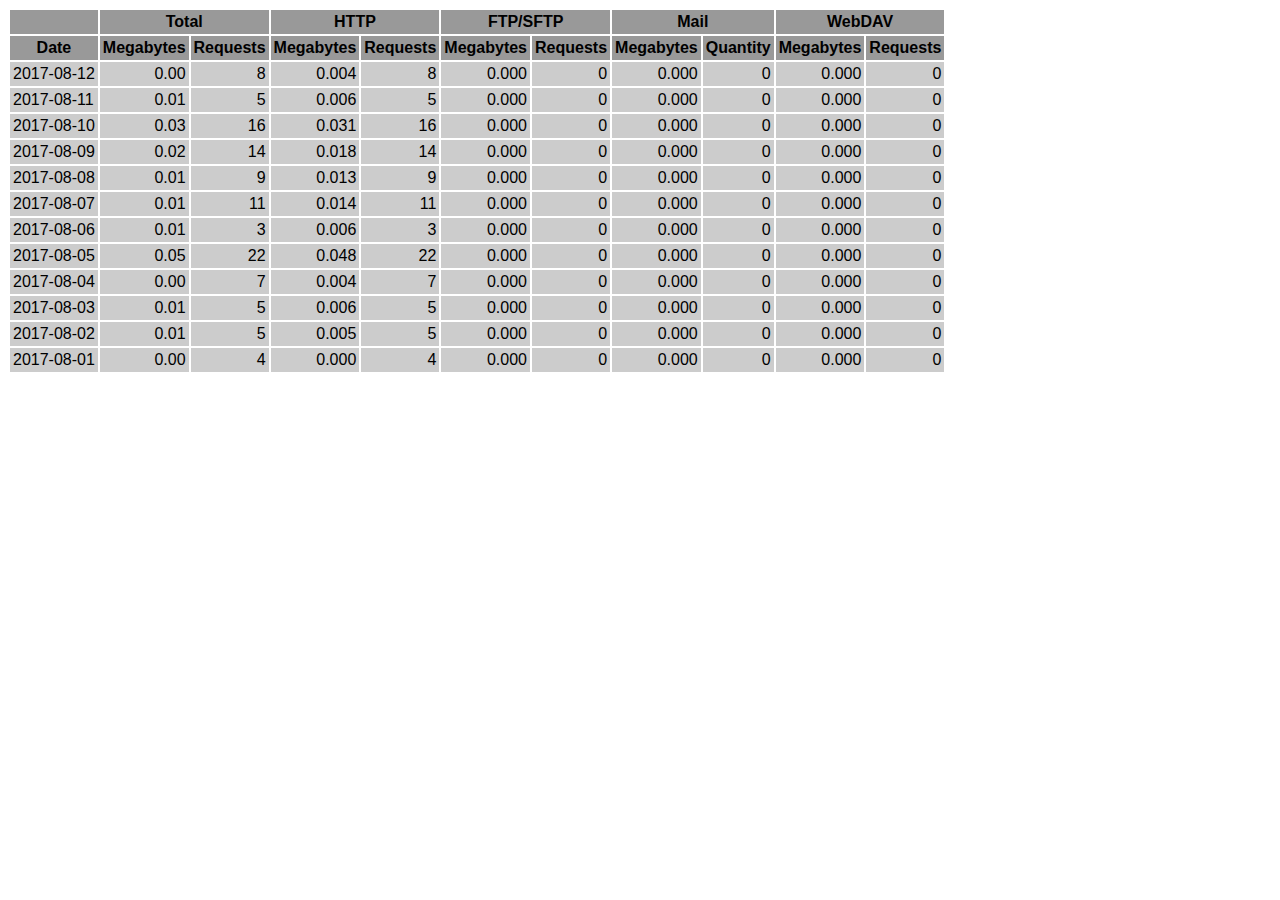
<file: logs/traffic.html/08.html>
<!DOCTYPE HTML PUBLIC "-//W3C//DTD HTML 4.01 Transitional//EN" "http://www.w3.org/TR/html4/loose.dtd">

<html>
<head>
<meta http-equiv="Content-Type" content="text/html; charset=utf-8">
<title>traffic.html</title>
<style type="text/css">
<!--
  em,h1,h2,h3,h4,h5,h6,form,input,br,hr,p,td,th,li,ul {
  font-family:Verdana,Arial,Helvetica,sans-serif; }

  td {color:#000000; background-color:#cccccc;}

  th {color:#000000; background-color:#999999;}
-->
</style>
</head>

<body bgcolor="#FFFFFF">

<table border="0" cellspacing="2" cellpadding="3">
<thead>
<tr>
<th></th>
<th colspan="2">Total</th>
<th colspan="2">HTTP</th>
<th colspan="2">FTP/SFTP</th>
<th colspan="2">Mail</th>
<th colspan="2">WebDAV</th>
</tr>
</thead>
<tbody>
<tr>
<th align="center">Date</th>
<th>Megabytes</th><th>Requests</th>
<th>Megabytes</th><th>Requests</th>
<th>Megabytes</th><th>Requests</th>
<th>Megabytes</th><th>Quantity</th>
<th>Megabytes</th><th>Requests</th>
</tr>
<tr>
<td>2017-08-12</td>
<td align="right">0.00</td><td align="right">8</td>
<td align=right>0.004</td><td align=right>8</td>
<td align=right>0.000</td><td align=right>0</td>
<td align=right>0.000</td><td align=right>0</td>
<td align=right>0.000</td><td align=right>0</td>
</tr>
<!-- 2017-08-12 0.004 8 0.004 8 0.000 0 0.000 0 0.000 0 -->
<tr>
<td>2017-08-11</td>
<td align="right">0.01</td><td align="right">5</td>
<td align=right>0.006</td><td align=right>5</td>
<td align=right>0.000</td><td align=right>0</td>
<td align=right>0.000</td><td align=right>0</td>
<td align=right>0.000</td><td align=right>0</td>
</tr>
<!-- 2017-08-11 0.006 5 0.006 5 0.000 0 0.000 0 0.000 0 -->
<tr>
<td>2017-08-10</td>
<td align="right">0.03</td><td align="right">16</td>
<td align=right>0.031</td><td align=right>16</td>
<td align=right>0.000</td><td align=right>0</td>
<td align=right>0.000</td><td align=right>0</td>
<td align=right>0.000</td><td align=right>0</td>
</tr>
<!-- 2017-08-10 0.031 16 0.031 16 0.000 0 0.000 0 0.000 0 -->
<tr>
<td>2017-08-09</td>
<td align="right">0.02</td><td align="right">14</td>
<td align=right>0.018</td><td align=right>14</td>
<td align=right>0.000</td><td align=right>0</td>
<td align=right>0.000</td><td align=right>0</td>
<td align=right>0.000</td><td align=right>0</td>
</tr>
<!-- 2017-08-09 0.018 14 0.018 14 0.000 0 0.000 0 0.000 0 -->
<tr>
<td>2017-08-08</td>
<td align="right">0.01</td><td align="right">9</td>
<td align=right>0.013</td><td align=right>9</td>
<td align=right>0.000</td><td align=right>0</td>
<td align=right>0.000</td><td align=right>0</td>
<td align=right>0.000</td><td align=right>0</td>
</tr>
<!-- 2017-08-08 0.013 9 0.013 9 0.000 0 0.000 0 0.000 0 -->
<tr>
<td>2017-08-07</td>
<td align="right">0.01</td><td align="right">11</td>
<td align=right>0.014</td><td align=right>11</td>
<td align=right>0.000</td><td align=right>0</td>
<td align=right>0.000</td><td align=right>0</td>
<td align=right>0.000</td><td align=right>0</td>
</tr>
<!-- 2017-08-07 0.014 11 0.014 11 0.000 0 0.000 0 0.000 0 -->
<tr>
<td>2017-08-06</td>
<td align="right">0.01</td><td align="right">3</td>
<td align=right>0.006</td><td align=right>3</td>
<td align=right>0.000</td><td align=right>0</td>
<td align=right>0.000</td><td align=right>0</td>
<td align=right>0.000</td><td align=right>0</td>
</tr>
<!-- 2017-08-06 0.006 3 0.006 3 0.000 0 0.000 0 0.000 0 -->
<tr>
<td>2017-08-05</td>
<td align="right">0.05</td><td align="right">22</td>
<td align=right>0.048</td><td align=right>22</td>
<td align=right>0.000</td><td align=right>0</td>
<td align=right>0.000</td><td align=right>0</td>
<td align=right>0.000</td><td align=right>0</td>
</tr>
<!-- 2017-08-05 0.048 22 0.048 22 0.000 0 0.000 0 0.000 0 -->
<tr>
<td>2017-08-04</td>
<td align="right">0.00</td><td align="right">7</td>
<td align=right>0.004</td><td align=right>7</td>
<td align=right>0.000</td><td align=right>0</td>
<td align=right>0.000</td><td align=right>0</td>
<td align=right>0.000</td><td align=right>0</td>
</tr>
<!-- 2017-08-04 0.004 7 0.004 7 0.000 0 0.000 0 0.000 0 -->
<tr>
<td>2017-08-03</td>
<td align="right">0.01</td><td align="right">5</td>
<td align=right>0.006</td><td align=right>5</td>
<td align=right>0.000</td><td align=right>0</td>
<td align=right>0.000</td><td align=right>0</td>
<td align=right>0.000</td><td align=right>0</td>
</tr>
<!-- 2017-08-03 0.006 5 0.006 5 0.000 0 0.000 0 0.000 0 -->
<tr>
<td>2017-08-02</td>
<td align="right">0.01</td><td align="right">5</td>
<td align=right>0.005</td><td align=right>5</td>
<td align=right>0.000</td><td align=right>0</td>
<td align=right>0.000</td><td align=right>0</td>
<td align=right>0.000</td><td align=right>0</td>
</tr>
<!-- 2017-08-02 0.005 5 0.005 5 0.000 0 0.000 0 0.000 0 -->
<tr>
<td>2017-08-01</td>
<td align="right">0.00</td><td align="right">4</td>
<td align=right>0.000</td><td align=right>4</td>
<td align=right>0.000</td><td align=right>0</td>
<td align=right>0.000</td><td align=right>0</td>
<td align=right>0.000</td><td align=right>0</td>
</tr>
<!-- 2017-08-01 0.000 4 0.000 4 0.000 0 0.000 0 0.000 0 -->
</tbody>
</table>

</body>
</html>
</file>
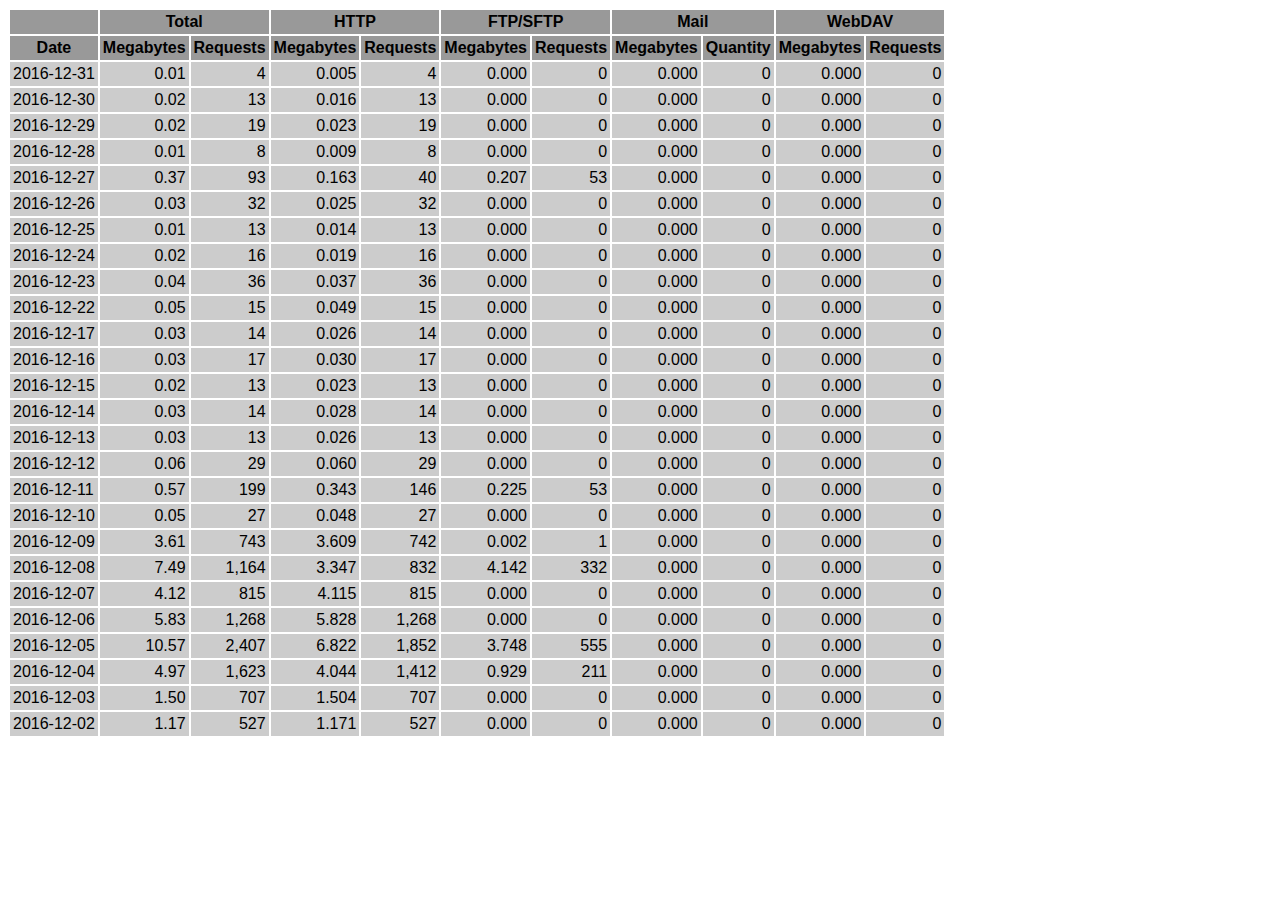
<file: logs/traffic.html/12.html>
<!DOCTYPE HTML PUBLIC "-//W3C//DTD HTML 4.01 Transitional//EN" "http://www.w3.org/TR/html4/loose.dtd">

<html>
<head>
<meta http-equiv="Content-Type" content="text/html; charset=utf-8">
<title>traffic.html</title>
<style type="text/css">
<!--
  em,h1,h2,h3,h4,h5,h6,form,input,br,hr,p,td,th,li,ul {
  font-family:Verdana,Arial,Helvetica,sans-serif; }

  td {color:#000000; background-color:#cccccc;}

  th {color:#000000; background-color:#999999;}
-->
</style>
</head>

<body bgcolor="#FFFFFF">

<table border="0" cellspacing="2" cellpadding="3">
<thead>
<tr>
<th></th>
<th colspan="2">Total</th>
<th colspan="2">HTTP</th>
<th colspan="2">FTP/SFTP</th>
<th colspan="2">Mail</th>
<th colspan="2">WebDAV</th>
</tr>
</thead>
<tbody>
<tr>
<th align="center">Date</th>
<th>Megabytes</th><th>Requests</th>
<th>Megabytes</th><th>Requests</th>
<th>Megabytes</th><th>Requests</th>
<th>Megabytes</th><th>Quantity</th>
<th>Megabytes</th><th>Requests</th>
</tr>
<tr>
<td>2016-12-31</td>
<td align="right">0.01</td><td align="right">4</td>
<td align=right>0.005</td><td align=right>4</td>
<td align=right>0.000</td><td align=right>0</td>
<td align=right>0.000</td><td align=right>0</td>
<td align=right>0.000</td><td align=right>0</td>
</tr>
<!-- 2016-12-31 0.005 4 0.005 4 0.000 0 0.000 0 0.000 0 -->
<tr>
<td>2016-12-30</td>
<td align="right">0.02</td><td align="right">13</td>
<td align=right>0.016</td><td align=right>13</td>
<td align=right>0.000</td><td align=right>0</td>
<td align=right>0.000</td><td align=right>0</td>
<td align=right>0.000</td><td align=right>0</td>
</tr>
<!-- 2016-12-30 0.016 13 0.016 13 0.000 0 0.000 0 0.000 0 -->
<tr>
<td>2016-12-29</td>
<td align="right">0.02</td><td align="right">19</td>
<td align=right>0.023</td><td align=right>19</td>
<td align=right>0.000</td><td align=right>0</td>
<td align=right>0.000</td><td align=right>0</td>
<td align=right>0.000</td><td align=right>0</td>
</tr>
<!-- 2016-12-29 0.023 19 0.023 19 0.000 0 0.000 0 0.000 0 -->
<tr>
<td>2016-12-28</td>
<td align="right">0.01</td><td align="right">8</td>
<td align=right>0.009</td><td align=right>8</td>
<td align=right>0.000</td><td align=right>0</td>
<td align=right>0.000</td><td align=right>0</td>
<td align=right>0.000</td><td align=right>0</td>
</tr>
<!-- 2016-12-28 0.009 8 0.009 8 0.000 0 0.000 0 0.000 0 -->
<tr>
<td>2016-12-27</td>
<td align="right">0.37</td><td align="right">93</td>
<td align=right>0.163</td><td align=right>40</td>
<td align=right>0.207</td><td align=right>53</td>
<td align=right>0.000</td><td align=right>0</td>
<td align=right>0.000</td><td align=right>0</td>
</tr>
<!-- 2016-12-27 0.370 93 0.163 40 0.207 53 0.000 0 0.000 0 -->
<tr>
<td>2016-12-26</td>
<td align="right">0.03</td><td align="right">32</td>
<td align=right>0.025</td><td align=right>32</td>
<td align=right>0.000</td><td align=right>0</td>
<td align=right>0.000</td><td align=right>0</td>
<td align=right>0.000</td><td align=right>0</td>
</tr>
<!-- 2016-12-26 0.025 32 0.025 32 0.000 0 0.000 0 0.000 0 -->
<tr>
<td>2016-12-25</td>
<td align="right">0.01</td><td align="right">13</td>
<td align=right>0.014</td><td align=right>13</td>
<td align=right>0.000</td><td align=right>0</td>
<td align=right>0.000</td><td align=right>0</td>
<td align=right>0.000</td><td align=right>0</td>
</tr>
<!-- 2016-12-25 0.014 13 0.014 13 0.000 0 0.000 0 0.000 0 -->
<tr>
<td>2016-12-24</td>
<td align="right">0.02</td><td align="right">16</td>
<td align=right>0.019</td><td align=right>16</td>
<td align=right>0.000</td><td align=right>0</td>
<td align=right>0.000</td><td align=right>0</td>
<td align=right>0.000</td><td align=right>0</td>
</tr>
<!-- 2016-12-24 0.019 16 0.019 16 0.000 0 0.000 0 0.000 0 -->
<tr>
<td>2016-12-23</td>
<td align="right">0.04</td><td align="right">36</td>
<td align=right>0.037</td><td align=right>36</td>
<td align=right>0.000</td><td align=right>0</td>
<td align=right>0.000</td><td align=right>0</td>
<td align=right>0.000</td><td align=right>0</td>
</tr>
<!-- 2016-12-23 0.037 36 0.037 36 0.000 0 0.000 0 0.000 0 -->
<tr>
<td>2016-12-22</td>
<td align="right">0.05</td><td align="right">15</td>
<td align=right>0.049</td><td align=right>15</td>
<td align=right>0.000</td><td align=right>0</td>
<td align=right>0.000</td><td align=right>0</td>
<td align=right>0.000</td><td align=right>0</td>
</tr>
<!-- 2016-12-22 0.049 15 0.049 15 0.000 0 0.000 0 0.000 0 -->
<tr>
<td>2016-12-17</td>
<td align="right">0.03</td><td align="right">14</td>
<td align=right>0.026</td><td align=right>14</td>
<td align=right>0.000</td><td align=right>0</td>
<td align=right>0.000</td><td align=right>0</td>
<td align=right>0.000</td><td align=right>0</td>
</tr>
<!-- 2016-12-17 0.026 14 0.026 14 0.000 0 0.000 0 0.000 0 -->
<tr>
<td>2016-12-16</td>
<td align="right">0.03</td><td align="right">17</td>
<td align=right>0.030</td><td align=right>17</td>
<td align=right>0.000</td><td align=right>0</td>
<td align=right>0.000</td><td align=right>0</td>
<td align=right>0.000</td><td align=right>0</td>
</tr>
<!-- 2016-12-16 0.030 17 0.030 17 0.000 0 0.000 0 0.000 0 -->
<tr>
<td>2016-12-15</td>
<td align="right">0.02</td><td align="right">13</td>
<td align=right>0.023</td><td align=right>13</td>
<td align=right>0.000</td><td align=right>0</td>
<td align=right>0.000</td><td align=right>0</td>
<td align=right>0.000</td><td align=right>0</td>
</tr>
<!-- 2016-12-15 0.023 13 0.023 13 0.000 0 0.000 0 0.000 0 -->
<tr>
<td>2016-12-14</td>
<td align="right">0.03</td><td align="right">14</td>
<td align=right>0.028</td><td align=right>14</td>
<td align=right>0.000</td><td align=right>0</td>
<td align=right>0.000</td><td align=right>0</td>
<td align=right>0.000</td><td align=right>0</td>
</tr>
<!-- 2016-12-14 0.028 14 0.028 14 0.000 0 0.000 0 0.000 0 -->
<tr>
<td>2016-12-13</td>
<td align="right">0.03</td><td align="right">13</td>
<td align=right>0.026</td><td align=right>13</td>
<td align=right>0.000</td><td align=right>0</td>
<td align=right>0.000</td><td align=right>0</td>
<td align=right>0.000</td><td align=right>0</td>
</tr>
<!-- 2016-12-13 0.026 13 0.026 13 0.000 0 0.000 0 0.000 0 -->
<tr>
<td>2016-12-12</td>
<td align="right">0.06</td><td align="right">29</td>
<td align=right>0.060</td><td align=right>29</td>
<td align=right>0.000</td><td align=right>0</td>
<td align=right>0.000</td><td align=right>0</td>
<td align=right>0.000</td><td align=right>0</td>
</tr>
<!-- 2016-12-12 0.060 29 0.060 29 0.000 0 0.000 0 0.000 0 -->
<tr>
<td>2016-12-11</td>
<td align="right">0.57</td><td align="right">199</td>
<td align=right>0.343</td><td align=right>146</td>
<td align=right>0.225</td><td align=right>53</td>
<td align=right>0.000</td><td align=right>0</td>
<td align=right>0.000</td><td align=right>0</td>
</tr>
<!-- 2016-12-11 0.568 199 0.343 146 0.225 53 0.000 0 0.000 0 -->
<tr>
<td>2016-12-10</td>
<td align="right">0.05</td><td align="right">27</td>
<td align=right>0.048</td><td align=right>27</td>
<td align=right>0.000</td><td align=right>0</td>
<td align=right>0.000</td><td align=right>0</td>
<td align=right>0.000</td><td align=right>0</td>
</tr>
<!-- 2016-12-10 0.048 27 0.048 27 0.000 0 0.000 0 0.000 0 -->
<tr>
<td>2016-12-09</td>
<td align="right">3.61</td><td align="right">743</td>
<td align=right>3.609</td><td align=right>742</td>
<td align=right>0.002</td><td align=right>1</td>
<td align=right>0.000</td><td align=right>0</td>
<td align=right>0.000</td><td align=right>0</td>
</tr>
<!-- 2016-12-09 3.611 743 3.609 742 0.002 1 0.000 0 0.000 0 -->
<tr>
<td>2016-12-08</td>
<td align="right">7.49</td><td align="right">1,164</td>
<td align=right>3.347</td><td align=right>832</td>
<td align=right>4.142</td><td align=right>332</td>
<td align=right>0.000</td><td align=right>0</td>
<td align=right>0.000</td><td align=right>0</td>
</tr>
<!-- 2016-12-08 7.489 1164 3.347 832 4.142 332 0.000 0 0.000 0 -->
<tr>
<td>2016-12-07</td>
<td align="right">4.12</td><td align="right">815</td>
<td align=right>4.115</td><td align=right>815</td>
<td align=right>0.000</td><td align=right>0</td>
<td align=right>0.000</td><td align=right>0</td>
<td align=right>0.000</td><td align=right>0</td>
</tr>
<!-- 2016-12-07 4.115 815 4.115 815 0.000 0 0.000 0 0.000 0 -->
<tr>
<td>2016-12-06</td>
<td align="right">5.83</td><td align="right">1,268</td>
<td align=right>5.828</td><td align=right>1,268</td>
<td align=right>0.000</td><td align=right>0</td>
<td align=right>0.000</td><td align=right>0</td>
<td align=right>0.000</td><td align=right>0</td>
</tr>
<!-- 2016-12-06 5.828 1268 5.828 1268 0.000 0 0.000 0 0.000 0 -->
<tr>
<td>2016-12-05</td>
<td align="right">10.57</td><td align="right">2,407</td>
<td align=right>6.822</td><td align=right>1,852</td>
<td align=right>3.748</td><td align=right>555</td>
<td align=right>0.000</td><td align=right>0</td>
<td align=right>0.000</td><td align=right>0</td>
</tr>
<!-- 2016-12-05 10.570 2407 6.822 1852 3.748 555 0.000 0 0.000 0 -->
<tr>
<td>2016-12-04</td>
<td align="right">4.97</td><td align="right">1,623</td>
<td align=right>4.044</td><td align=right>1,412</td>
<td align=right>0.929</td><td align=right>211</td>
<td align=right>0.000</td><td align=right>0</td>
<td align=right>0.000</td><td align=right>0</td>
</tr>
<!-- 2016-12-04 4.973 1623 4.044 1412 0.929 211 0.000 0 0.000 0 -->
<tr>
<td>2016-12-03</td>
<td align="right">1.50</td><td align="right">707</td>
<td align=right>1.504</td><td align=right>707</td>
<td align=right>0.000</td><td align=right>0</td>
<td align=right>0.000</td><td align=right>0</td>
<td align=right>0.000</td><td align=right>0</td>
</tr>
<!-- 2016-12-03 1.504 707 1.504 707 0.000 0 0.000 0 0.000 0 -->
<tr>
<td>2016-12-02</td>
<td align="right">1.17</td><td align="right">527</td>
<td align=right>1.171</td><td align=right>527</td>
<td align=right>0.000</td><td align=right>0</td>
<td align=right>0.000</td><td align=right>0</td>
<td align=right>0.000</td><td align=right>0</td>
</tr>
<!-- 2016-12-02 1.171 527 1.171 527 0.000 0 0.000 0 0.000 0 -->
</tbody>
</table>

</body>
</html>
</file>
